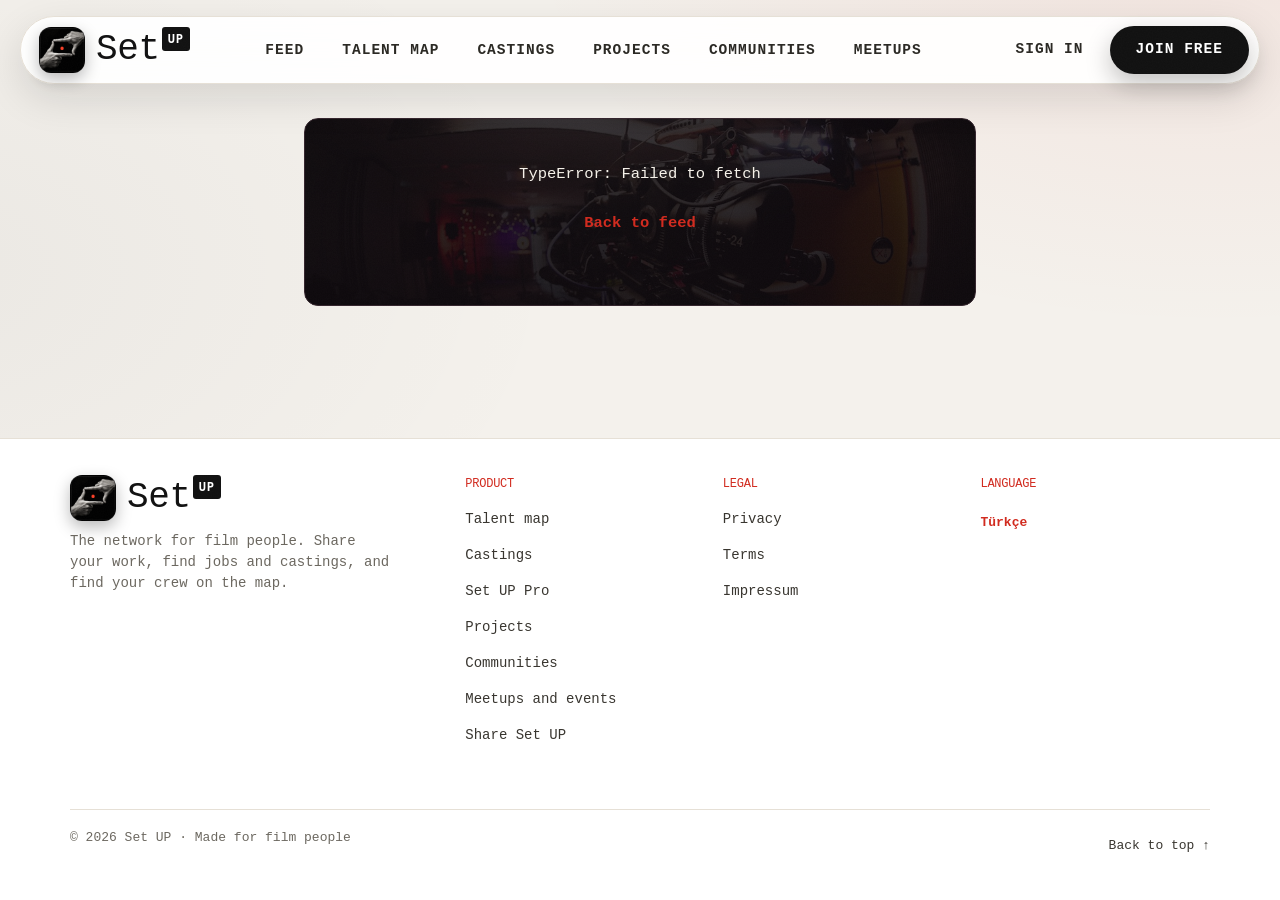
<file: docs/index.html>
<!doctype html>
<html lang="en">
<head>
<meta charset="utf-8">
<meta name="viewport" content="width=device-width, initial-scale=1, viewport-fit=cover">
<meta http-equiv="Content-Security-Policy" content="default-src 'self'; connect-src 'self' https://wyuyzqlbmjcxmagrdbru.supabase.co; img-src 'self' data: https://wyuyzqlbmjcxmagrdbru.supabase.co https://tile.openstreetmap.org; style-src 'self' https://fonts.googleapis.com; style-src-attr 'unsafe-inline'; font-src https://fonts.gstatic.com; frame-src https://www.youtube-nocookie.com https://player.vimeo.com; script-src 'self'; base-uri 'none'; form-action 'self'">
<meta name="description" content="Set UP is the network for film people: share your work, find jobs and castings, join communities and find your crew on the talent map.">
<meta property="og:type" content="website">
<meta property="og:site_name" content="Set UP">
<meta property="og:title" content="Set UP · Film people. One place.">
<meta property="og:description" content="Share your work, find jobs and castings, join film communities and find your crew on the map.">
<meta property="og:url" content="https://eliasmechul.github.io/SetUp/">
<meta property="og:image" content="https://eliasmechul.github.io/SetUp/img/share.jpg">
<meta property="og:image:width" content="1200">
<meta property="og:image:height" content="630">
<meta name="twitter:card" content="summary_large_image">
<meta name="twitter:image" content="https://eliasmechul.github.io/SetUp/img/share.jpg">
<script type="application/ld+json">{"@context":"https://schema.org","@graph":[{"@type":"Organization","name":"Set UP","url":"https://eliasmechul.github.io/SetUp/","logo":"https://eliasmechul.github.io/SetUp/icon-v2-512.png","description":"The network for film people."},{"@type":"WebSite","name":"Set UP","url":"https://eliasmechul.github.io/SetUp/","inLanguage":["en","tr"]}]}</script>
<link rel="canonical" href="https://eliasmechul.github.io/SetUp/">
<title>Set UP · Film people. One place.</title>
<link rel="icon" href="icon-v2-192.png">
<link rel="stylesheet" href="https://fonts.googleapis.com/css2?family=Instrument+Serif:ital@0;1&family=Bricolage+Grotesque:opsz,wght@12..96,400..800&family=Courier+Prime:ital,wght@0,400;0,700;1,400&family=Archivo:wght@700;800;900&family=IBM+Plex+Mono:wght@400;500&family=Caveat:wght@500;700&display=swap">
<link rel="stylesheet" href="leaflet.css?v=20261122a">
<link rel="stylesheet" href="style.css?v=20261122a">
<link rel="manifest" href="manifest.webmanifest">
<meta name="theme-color" content="#0F0A0E">
<link rel="apple-touch-icon" href="icon-v2-192.png">
<script src="splash-boot.js"></script>
</head>
<body>
<div id="splash" aria-hidden="true"><div class="sp-inner"><div class="sp-mark"><span class="sp-plate"></span><img class="sp-h sp-ha" src="logo-v2.png" alt=""><img class="sp-h sp-hb" src="logo-v2.png" alt=""><img class="sp-h sp-dot" src="logo-v2.png" alt=""></div><div class="sp-name"><span class="sp-set">Set</span><span class="sp-up">UP</span></div><div class="sp-tag">THE NETWORK FOR FILM PEOPLE</div></div></div>
<div id="app"><noscript><main style="font-family:Courier Prime,monospace;max-width:640px;margin:15vh auto;padding:0 24px;line-height:1.6"><h1>Set UP</h1><p>The network for film people: share your work, find castings and jobs, join communities, host meetups and find your crew on the talent map.</p><p>Please turn on JavaScript to use Set UP.</p></main></noscript></div>
<div id="modal" hidden></div>
<div id="toast" role="status" aria-live="polite" hidden></div>
<script src="config.js?v=20261122a"></script>
<script src="supabase.js?v=20261122a"></script>
<script src="leaflet.js?v=20261122a"></script>
<script src="cities.js?v=20261122a"></script>
<script src="i18n.js?v=20261122a"></script>
<script src="api.js?v=20261122a"></script>
<script src="qr.js?v=20261122a"></script>
<script src="app.js?v=20261122a"></script>
<script src="pwa.js"></script>
</body>
</html>
</file>
<file: docs/leaflet.css>
/* required styles */

.leaflet-pane,
.leaflet-tile,
.leaflet-marker-icon,
.leaflet-marker-shadow,
.leaflet-tile-container,
.leaflet-pane > svg,
.leaflet-pane > canvas,
.leaflet-zoom-box,
.leaflet-image-layer,
.leaflet-layer {
	position: absolute;
	left: 0;
	top: 0;
	}
.leaflet-container {
	overflow: hidden;
	}
.leaflet-tile,
.leaflet-marker-icon,
.leaflet-marker-shadow {
	-webkit-user-select: none;
	   -moz-user-select: none;
	        user-select: none;
	  -webkit-user-drag: none;
	}
/* Prevents IE11 from highlighting tiles in blue */
.leaflet-tile::selection {
	background: transparent;
}
/* Safari renders non-retina tile on retina better with this, but Chrome is worse */
.leaflet-safari .leaflet-tile {
	image-rendering: -webkit-optimize-contrast;
	}
/* hack that prevents hw layers "stretching" when loading new tiles */
.leaflet-safari .leaflet-tile-container {
	width: 1600px;
	height: 1600px;
	-webkit-transform-origin: 0 0;
	}
.leaflet-marker-icon,
.leaflet-marker-shadow {
	display: block;
	}
/* .leaflet-container svg: reset svg max-width decleration shipped in Joomla! (joomla.org) 3.x */
/* .leaflet-container img: map is broken in FF if you have max-width: 100% on tiles */
.leaflet-container .leaflet-overlay-pane svg {
	max-width: none !important;
	max-height: none !important;
	}
.leaflet-container .leaflet-marker-pane img,
.leaflet-container .leaflet-shadow-pane img,
.leaflet-container .leaflet-tile-pane img,
.leaflet-container img.leaflet-image-layer,
.leaflet-container .leaflet-tile {
	max-width: none !important;
	max-height: none !important;
	width: auto;
	padding: 0;
	}

.leaflet-container img.leaflet-tile {
	/* See: https://bugs.chromium.org/p/chromium/issues/detail?id=600120 */
	mix-blend-mode: plus-lighter;
}

.leaflet-container.leaflet-touch-zoom {
	-ms-touch-action: pan-x pan-y;
	touch-action: pan-x pan-y;
	}
.leaflet-container.leaflet-touch-drag {
	-ms-touch-action: pinch-zoom;
	/* Fallback for FF which doesn't support pinch-zoom */
	touch-action: none;
	touch-action: pinch-zoom;
}
.leaflet-container.leaflet-touch-drag.leaflet-touch-zoom {
	-ms-touch-action: none;
	touch-action: none;
}
.leaflet-container {
	-webkit-tap-highlight-color: transparent;
}
.leaflet-container a {
	-webkit-tap-highlight-color: rgba(51, 181, 229, 0.4);
}
.leaflet-tile {
	filter: inherit;
	visibility: hidden;
	}
.leaflet-tile-loaded {
	visibility: inherit;
	}
.leaflet-zoom-box {
	width: 0;
	height: 0;
	-moz-box-sizing: border-box;
	     box-sizing: border-box;
	z-index: 800;
	}
/* workaround for https://bugzilla.mozilla.org/show_bug.cgi?id=888319 */
.leaflet-overlay-pane svg {
	-moz-user-select: none;
	}

.leaflet-pane         { z-index: 400; }

.leaflet-tile-pane    { z-index: 200; }
.leaflet-overlay-pane { z-index: 400; }
.leaflet-shadow-pane  { z-index: 500; }
.leaflet-marker-pane  { z-index: 600; }
.leaflet-tooltip-pane   { z-index: 650; }
.leaflet-popup-pane   { z-index: 700; }

.leaflet-map-pane canvas { z-index: 100; }
.leaflet-map-pane svg    { z-index: 200; }

.leaflet-vml-shape {
	width: 1px;
	height: 1px;
	}
.lvml {
	behavior: url(#default#VML);
	display: inline-block;
	position: absolute;
	}


/* control positioning */

.leaflet-control {
	position: relative;
	z-index: 800;
	pointer-events: visiblePainted; /* IE 9-10 doesn't have auto */
	pointer-events: auto;
	}
.leaflet-top,
.leaflet-bottom {
	position: absolute;
	z-index: 1000;
	pointer-events: none;
	}
.leaflet-top {
	top: 0;
	}
.leaflet-right {
	right: 0;
	}
.leaflet-bottom {
	bottom: 0;
	}
.leaflet-left {
	left: 0;
	}
.leaflet-control {
	float: left;
	clear: both;
	}
.leaflet-right .leaflet-control {
	float: right;
	}
.leaflet-top .leaflet-control {
	margin-top: 10px;
	}
.leaflet-bottom .leaflet-control {
	margin-bottom: 10px;
	}
.leaflet-left .leaflet-control {
	margin-left: 10px;
	}
.leaflet-right .leaflet-control {
	margin-right: 10px;
	}


/* zoom and fade animations */

.leaflet-fade-anim .leaflet-popup {
	opacity: 0;
	-webkit-transition: opacity 0.2s linear;
	   -moz-transition: opacity 0.2s linear;
	        transition: opacity 0.2s linear;
	}
.leaflet-fade-anim .leaflet-map-pane .leaflet-popup {
	opacity: 1;
	}
.leaflet-zoom-animated {
	-webkit-transform-origin: 0 0;
	    -ms-transform-origin: 0 0;
	        transform-origin: 0 0;
	}
svg.leaflet-zoom-animated {
	will-change: transform;
}

.leaflet-zoom-anim .leaflet-zoom-animated {
	-webkit-transition: -webkit-transform 0.25s cubic-bezier(0,0,0.25,1);
	   -moz-transition:    -moz-transform 0.25s cubic-bezier(0,0,0.25,1);
	        transition:         transform 0.25s cubic-bezier(0,0,0.25,1);
	}
.leaflet-zoom-anim .leaflet-tile,
.leaflet-pan-anim .leaflet-tile {
	-webkit-transition: none;
	   -moz-transition: none;
	        transition: none;
	}

.leaflet-zoom-anim .leaflet-zoom-hide {
	visibility: hidden;
	}


/* cursors */

.leaflet-interactive {
	cursor: pointer;
	}
.leaflet-grab {
	cursor: -webkit-grab;
	cursor:    -moz-grab;
	cursor:         grab;
	}
.leaflet-crosshair,
.leaflet-crosshair .leaflet-interactive {
	cursor: crosshair;
	}
.leaflet-popup-pane,
.leaflet-control {
	cursor: auto;
	}
.leaflet-dragging .leaflet-grab,
.leaflet-dragging .leaflet-grab .leaflet-interactive,
.leaflet-dragging .leaflet-marker-draggable {
	cursor: move;
	cursor: -webkit-grabbing;
	cursor:    -moz-grabbing;
	cursor:         grabbing;
	}

/* marker & overlays interactivity */
.leaflet-marker-icon,
.leaflet-marker-shadow,
.leaflet-image-layer,
.leaflet-pane > svg path,
.leaflet-tile-container {
	pointer-events: none;
	}

.leaflet-marker-icon.leaflet-interactive,
.leaflet-image-layer.leaflet-interactive,
.leaflet-pane > svg path.leaflet-interactive,
svg.leaflet-image-layer.leaflet-interactive path {
	pointer-events: visiblePainted; /* IE 9-10 doesn't have auto */
	pointer-events: auto;
	}

/* visual tweaks */

.leaflet-container {
	background: #ddd;
	outline-offset: 1px;
	}
.leaflet-container a {
	color: #0078A8;
	}
.leaflet-zoom-box {
	border: 2px dotted #38f;
	background: rgba(255,255,255,0.5);
	}


/* general typography */
.leaflet-container {
	font-family: "Helvetica Neue", Arial, Helvetica, sans-serif;
	font-size: 12px;
	font-size: 0.75rem;
	line-height: 1.5;
	}


/* general toolbar styles */

.leaflet-bar {
	box-shadow: 0 1px 5px rgba(0,0,0,0.65);
	border-radius: 4px;
	}
.leaflet-bar a {
	background-color: #fff;
	border-bottom: 1px solid #ccc;
	width: 26px;
	height: 26px;
	line-height: 26px;
	display: block;
	text-align: center;
	text-decoration: none;
	color: black;
	}
.leaflet-bar a,
.leaflet-control-layers-toggle {
	background-position: 50% 50%;
	background-repeat: no-repeat;
	display: block;
	}
.leaflet-bar a:hover,
.leaflet-bar a:focus {
	background-color: #f4f4f4;
	}
.leaflet-bar a:first-child {
	border-top-left-radius: 4px;
	border-top-right-radius: 4px;
	}
.leaflet-bar a:last-child {
	border-bottom-left-radius: 4px;
	border-bottom-right-radius: 4px;
	border-bottom: none;
	}
.leaflet-bar a.leaflet-disabled {
	cursor: default;
	background-color: #f4f4f4;
	color: #bbb;
	}

.leaflet-touch .leaflet-bar a {
	width: 30px;
	height: 30px;
	line-height: 30px;
	}
.leaflet-touch .leaflet-bar a:first-child {
	border-top-left-radius: 2px;
	border-top-right-radius: 2px;
	}
.leaflet-touch .leaflet-bar a:last-child {
	border-bottom-left-radius: 2px;
	border-bottom-right-radius: 2px;
	}

/* zoom control */

.leaflet-control-zoom-in,
.leaflet-control-zoom-out {
	font: bold 18px 'Lucida Console', Monaco, monospace;
	text-indent: 1px;
	}

.leaflet-touch .leaflet-control-zoom-in, .leaflet-touch .leaflet-control-zoom-out  {
	font-size: 22px;
	}


/* layers control */

.leaflet-control-layers {
	box-shadow: 0 1px 5px rgba(0,0,0,0.4);
	background: #fff;
	border-radius: 5px;
	}
.leaflet-control-layers-toggle {
	background-image: url(images/layers.png);
	width: 36px;
	height: 36px;
	}
.leaflet-retina .leaflet-control-layers-toggle {
	background-image: url(images/layers-2x.png);
	background-size: 26px 26px;
	}
.leaflet-touch .leaflet-control-layers-toggle {
	width: 44px;
	height: 44px;
	}
.leaflet-control-layers .leaflet-control-layers-list,
.leaflet-control-layers-expanded .leaflet-control-layers-toggle {
	display: none;
	}
.leaflet-control-layers-expanded .leaflet-control-layers-list {
	display: block;
	position: relative;
	}
.leaflet-control-layers-expanded {
	padding: 6px 10px 6px 6px;
	color: #333;
	background: #fff;
	}
.leaflet-control-layers-scrollbar {
	overflow-y: scroll;
	overflow-x: hidden;
	padding-right: 5px;
	}
.leaflet-control-layers-selector {
	margin-top: 2px;
	position: relative;
	top: 1px;
	}
.leaflet-control-layers label {
	display: block;
	font-size: 13px;
	font-size: 1.08333em;
	}
.leaflet-control-layers-separator {
	height: 0;
	border-top: 1px solid #ddd;
	margin: 5px -10px 5px -6px;
	}

/* Default icon URLs */
.leaflet-default-icon-path { /* used only in path-guessing heuristic, see L.Icon.Default */
	background-image: url(images/marker-icon.png);
	}


/* attribution and scale controls */

.leaflet-container .leaflet-control-attribution {
	background: #fff;
	background: rgba(255, 255, 255, 0.8);
	margin: 0;
	}
.leaflet-control-attribution,
.leaflet-control-scale-line {
	padding: 0 5px;
	color: #333;
	line-height: 1.4;
	}
.leaflet-control-attribution a {
	text-decoration: none;
	}
.leaflet-control-attribution a:hover,
.leaflet-control-attribution a:focus {
	text-decoration: underline;
	}
.leaflet-attribution-flag {
	display: inline !important;
	vertical-align: baseline !important;
	width: 1em;
	height: 0.6669em;
	}
.leaflet-left .leaflet-control-scale {
	margin-left: 5px;
	}
.leaflet-bottom .leaflet-control-scale {
	margin-bottom: 5px;
	}
.leaflet-control-scale-line {
	border: 2px solid #777;
	border-top: none;
	line-height: 1.1;
	padding: 2px 5px 1px;
	white-space: nowrap;
	-moz-box-sizing: border-box;
	     box-sizing: border-box;
	background: rgba(255, 255, 255, 0.8);
	text-shadow: 1px 1px #fff;
	}
.leaflet-control-scale-line:not(:first-child) {
	border-top: 2px solid #777;
	border-bottom: none;
	margin-top: -2px;
	}
.leaflet-control-scale-line:not(:first-child):not(:last-child) {
	border-bottom: 2px solid #777;
	}

.leaflet-touch .leaflet-control-attribution,
.leaflet-touch .leaflet-control-layers,
.leaflet-touch .leaflet-bar {
	box-shadow: none;
	}
.leaflet-touch .leaflet-control-layers,
.leaflet-touch .leaflet-bar {
	border: 2px solid rgba(0,0,0,0.2);
	background-clip: padding-box;
	}


/* popup */

.leaflet-popup {
	position: absolute;
	text-align: center;
	margin-bottom: 20px;
	}
.leaflet-popup-content-wrapper {
	padding: 1px;
	text-align: left;
	border-radius: 12px;
	}
.leaflet-popup-content {
	margin: 13px 24px 13px 20px;
	line-height: 1.3;
	font-size: 13px;
	font-size: 1.08333em;
	min-height: 1px;
	}
.leaflet-popup-content p {
	margin: 17px 0;
	margin: 1.3em 0;
	}
.leaflet-popup-tip-container {
	width: 40px;
	height: 20px;
	position: absolute;
	left: 50%;
	margin-top: -1px;
	margin-left: -20px;
	overflow: hidden;
	pointer-events: none;
	}
.leaflet-popup-tip {
	width: 17px;
	height: 17px;
	padding: 1px;

	margin: -10px auto 0;
	pointer-events: auto;

	-webkit-transform: rotate(45deg);
	   -moz-transform: rotate(45deg);
	    -ms-transform: rotate(45deg);
	        transform: rotate(45deg);
	}
.leaflet-popup-content-wrapper,
.leaflet-popup-tip {
	background: white;
	color: #333;
	box-shadow: 0 3px 14px rgba(0,0,0,0.4);
	}
.leaflet-container a.leaflet-popup-close-button {
	position: absolute;
	top: 0;
	right: 0;
	border: none;
	text-align: center;
	width: 24px;
	height: 24px;
	font: 16px/24px Tahoma, Verdana, sans-serif;
	color: #757575;
	text-decoration: none;
	background: transparent;
	}
.leaflet-container a.leaflet-popup-close-button:hover,
.leaflet-container a.leaflet-popup-close-button:focus {
	color: #585858;
	}
.leaflet-popup-scrolled {
	overflow: auto;
	}

.leaflet-oldie .leaflet-popup-content-wrapper {
	-ms-zoom: 1;
	}
.leaflet-oldie .leaflet-popup-tip {
	width: 24px;
	margin: 0 auto;

	-ms-filter: "progid:DXImageTransform.Microsoft.Matrix(M11=0.70710678, M12=0.70710678, M21=-0.70710678, M22=0.70710678)";
	filter: progid:DXImageTransform.Microsoft.Matrix(M11=0.70710678, M12=0.70710678, M21=-0.70710678, M22=0.70710678);
	}

.leaflet-oldie .leaflet-control-zoom,
.leaflet-oldie .leaflet-control-layers,
.leaflet-oldie .leaflet-popup-content-wrapper,
.leaflet-oldie .leaflet-popup-tip {
	border: 1px solid #999;
	}


/* div icon */

.leaflet-div-icon {
	background: #fff;
	border: 1px solid #666;
	}


/* Tooltip */
/* Base styles for the element that has a tooltip */
.leaflet-tooltip {
	position: absolute;
	padding: 6px;
	background-color: #fff;
	border: 1px solid #fff;
	border-radius: 3px;
	color: #222;
	white-space: nowrap;
	-webkit-user-select: none;
	-moz-user-select: none;
	-ms-user-select: none;
	user-select: none;
	pointer-events: none;
	box-shadow: 0 1px 3px rgba(0,0,0,0.4);
	}
.leaflet-tooltip.leaflet-interactive {
	cursor: pointer;
	pointer-events: auto;
	}
.leaflet-tooltip-top:before,
.leaflet-tooltip-bottom:before,
.leaflet-tooltip-left:before,
.leaflet-tooltip-right:before {
	position: absolute;
	pointer-events: none;
	border: 6px solid transparent;
	background: transparent;
	content: "";
	}

/* Directions */

.leaflet-tooltip-bottom {
	margin-top: 6px;
}
.leaflet-tooltip-top {
	margin-top: -6px;
}
.leaflet-tooltip-bottom:before,
.leaflet-tooltip-top:before {
	left: 50%;
	margin-left: -6px;
	}
.leaflet-tooltip-top:before {
	bottom: 0;
	margin-bottom: -12px;
	border-top-color: #fff;
	}
.leaflet-tooltip-bottom:before {
	top: 0;
	margin-top: -12px;
	margin-left: -6px;
	border-bottom-color: #fff;
	}
.leaflet-tooltip-left {
	margin-left: -6px;
}
.leaflet-tooltip-right {
	margin-left: 6px;
}
.leaflet-tooltip-left:before,
.leaflet-tooltip-right:before {
	top: 50%;
	margin-top: -6px;
	}
.leaflet-tooltip-left:before {
	right: 0;
	margin-right: -12px;
	border-left-color: #fff;
	}
.leaflet-tooltip-right:before {
	left: 0;
	margin-left: -12px;
	border-right-color: #fff;
	}

/* Printing */

@media print {
	/* Prevent printers from removing background-images of controls. */
	.leaflet-control {
		-webkit-print-color-adjust: exact;
		print-color-adjust: exact;
		}
	}
</file>
<file: docs/style.css>
/* Set UP — "Cinematic Night" */
:root{
  --bg:#0F0A0E; --card:#1A1217; --line:#34252D; --text:#F6F2EA; --muted:#B7A7AF; --soft:#DCCFD5; --field:#251B21;
  --blue:#F0A94F; --blue-d:#F5BB6B; --blue-l:rgba(240,169,79,.14); --green:#7BE0A4; --green-bg:rgba(123,224,164,.12);
  --amber:#F0A94F; --red:#E5452B; --danger:#FF8A75; --ink:#0F0A0E; --nav:#09060A;
  --serif:'Instrument Serif',Georgia,serif; --mono:'Courier Prime','Courier New',monospace;
}
*{box-sizing:border-box}
html{-webkit-text-size-adjust:100%}
body{margin:0;background:var(--bg);color:var(--text);font:16px/1.5 'Bricolage Grotesque',system-ui,sans-serif}
body::after{content:'';position:fixed;inset:0;pointer-events:none;z-index:3000;opacity:.07;
  background-image:url("data:image/svg+xml;utf8,<svg xmlns='http://www.w3.org/2000/svg' width='160' height='160'><filter id='n'><feTurbulence type='fractalNoise' baseFrequency='.8' numOctaves='2' stitchTiles='stitch'/><feColorMatrix values='0 0 0 0 1 0 0 0 0 1 0 0 0 0 1 0 0 0 .6 0'/></filter><rect width='100%25' height='100%25' filter='url(%23n)'/></svg>")}
a{color:inherit;text-decoration:none}
button,input,select,textarea{font:inherit;color:inherit}
button{cursor:pointer}
h1,h2,h3{margin:0;font-weight:400}
:focus-visible{outline:2px solid #8DB8FF;outline-offset:2px}
[hidden]{display:none!important}
.muted{color:var(--muted)}
.center{text-align:center}
.blue{color:var(--amber)}
.sr{position:absolute;width:1px;height:1px;overflow:hidden;clip:rect(0 0 0 0)}

/* ---------- shell ---------- */
.shell{min-height:100vh;display:flex;flex-direction:column}
.navbar{position:sticky;top:0;z-index:1100;background:rgba(15,10,14,.95);backdrop-filter:blur(8px);border-bottom:1px solid var(--line)}
.navin{max-width:1280px;margin:0 auto;padding:6px 16px;padding-top:max(6px,env(safe-area-inset-top));display:flex;align-items:center;gap:12px}
.wordmark{display:flex;align-items:center;gap:9px;min-height:44px;flex-shrink:0}
.wordmark img{width:38px;height:38px;object-fit:cover;border-radius:8px}
.wordmark .set{font-family:var(--serif);font-size:30px;line-height:1}
.wordmark .up{font-family:var(--mono);font-size:11px;font-weight:500;letter-spacing:.18em;background:var(--amber);color:var(--ink);padding:3px 6px;border-radius:4px}
.gsearch{flex:1;max-width:320px;min-height:40px;border-radius:8px;background:var(--field);border:1px solid var(--line);display:flex;align-items:center;gap:8px;padding:0 12px;color:var(--muted)}
.gsearch input{border:0;background:none;min-height:38px;padding:0;font-size:15px;color:var(--text)}
.gsearch input:focus{outline:none;box-shadow:none}
.gsearch:focus-within{border-color:var(--amber)}
.topnav{display:flex;margin-left:auto}
.ni{position:relative;width:70px;min-height:52px;display:none;flex-direction:column;align-items:center;justify-content:center;gap:2px;color:var(--muted);font-size:12px;font-weight:500;border-bottom:3px solid transparent}
.ni.mob{display:flex;width:48px}
.ni.mob span:not(.badge){display:none}
.ni:hover{color:var(--text)}
.ni.on{color:var(--amber);font-weight:700;border-bottom-color:var(--amber)}
.ni .badge{position:absolute;top:4px;right:8px}
.authbtns{display:none;gap:8px;margin-left:8px}
.main{flex:1;width:100%;max-width:720px;margin:0 auto;padding:20px 16px 110px}
.main.wide{max-width:1280px}
.iconbtn{position:relative;width:44px;height:44px;display:inline-flex;align-items:center;justify-content:center;background:none;border:0;border-radius:50%;color:var(--text)}
.iconbtn:hover{background:var(--card)}
.badge{min-width:18px;height:18px;border-radius:9px;background:var(--red);color:#fff;font-size:11px;font-weight:700;display:flex;align-items:center;justify-content:center;padding:0 5px}
.ico{width:24px;height:24px;fill:none;stroke:currentColor;stroke-width:1.8;stroke-linecap:round;stroke-linejoin:round;flex-shrink:0}
.tabbar{position:fixed;left:0;right:0;bottom:0;z-index:1100;background:var(--nav);display:flex;justify-content:space-around;align-items:center;padding:8px 8px calc(8px + env(safe-area-inset-bottom));border-top:1px solid var(--line)}
.tab{width:64px;min-height:48px;display:flex;flex-direction:column;align-items:center;justify-content:center;gap:2px;color:var(--muted);font-size:10px;font-weight:600}
.tab.on{color:var(--amber)}
.plus{width:50px;height:50px;border-radius:50%;background:var(--amber);border:0;color:var(--ink);display:flex;align-items:center;justify-content:center}
@media(min-width:900px){
  .tabbar{display:none}
  .ni,.ni.mob{display:flex;width:72px}
  .ni.mob span:not(.badge){display:inline}
  .authbtns{display:flex}
  .main{padding:28px 24px 48px}
}
@media(min-width:900px) and (max-width:1100px){.ni,.ni.mob{width:60px}.gsearch{max-width:200px}}

/* ---------- controls ---------- */
.btn{min-height:44px;padding:0 20px;border-radius:8px;border:1px solid var(--amber);background:var(--amber);color:var(--ink);font-weight:700;font-size:15px;display:inline-flex;align-items:center;justify-content:center;gap:8px;white-space:nowrap}
.btn:hover{background:var(--blue-d);border-color:var(--blue-d)}
.btn.ghost{background:transparent;border-color:var(--line3);color:var(--text);font-weight:600}
.btn.ghost:hover{background:var(--card)}
.btn.white{background:var(--text);color:var(--ink);border-color:var(--text)}
.btn.sm{min-height:40px;padding:0 16px;font-size:14px}
.btn.lg{min-height:54px;font-size:17px}
.btn.block{width:100%}
.btn.danger{background:none;border-color:#6A3A44;color:var(--danger);font-weight:600}
.btn[disabled]{opacity:.55;cursor:default}
.link{background:none;border:0;color:var(--amber);padding:0;min-height:44px;font-weight:600;display:inline-flex;align-items:center}
.field{display:flex;flex-direction:column;gap:6px;margin-bottom:14px}
.field label{font-size:13px;color:var(--muted)}
input,select,textarea{width:100%;min-height:50px;border-radius:8px;border:1px solid var(--line2);background:var(--bg);padding:0 14px;font-size:16px}
input:focus,select:focus,textarea:focus{border-color:var(--amber)}
textarea{padding:12px 14px;min-height:110px;resize:vertical}
select{appearance:none;background-image:linear-gradient(45deg,transparent 50%,var(--muted) 50%),linear-gradient(135deg,var(--muted) 50%,transparent 50%);background-position:calc(100% - 20px) 21px,calc(100% - 15px) 21px;background-size:5px 5px;background-repeat:no-repeat;padding-right:34px}
select option{background:var(--card)}
.row{display:flex;gap:10px}
.row>*{flex:1;min-width:0}
.chk{display:flex;align-items:center;gap:10px;min-height:50px;font-weight:600}
.chk input{width:20px;height:20px;min-height:0;accent-color:var(--amber)}
.err{color:var(--danger);font-size:14px;margin:0 0 12px}

/* ---------- cards & type ---------- */
.card{background:var(--card);border:1px solid var(--line);border-radius:14px;padding:18px;margin-bottom:12px}
.page-title,.ptitle{font-family:var(--serif);font-size:46px;line-height:1.02;margin:4px 0 22px}
.page-title::after,.ptitle::after{content:'';display:block;width:84px;height:2px;background:var(--amber);margin-top:14px}
.sec{font-family:var(--serif);font-size:30px;margin-bottom:10px}
.sec2{font-family:var(--mono);font-size:12px;letter-spacing:.16em;text-transform:uppercase;color:var(--amber);font-weight:500;margin:24px 0 12px}
.section-title{font-family:var(--mono);font-size:12px;font-weight:500;letter-spacing:.16em;text-transform:uppercase;color:var(--amber);margin:24px 0 12px}
.rail-title{font-family:var(--serif);font-size:26px;margin-bottom:14px}
.chips{display:flex;gap:8px;overflow-x:auto;padding-bottom:10px;margin-bottom:4px;scrollbar-width:none}
.chip{flex-shrink:0;min-height:40px;padding:0 18px;border-radius:999px;background:none;border:1px solid var(--line3);color:var(--soft);font-size:14px;display:inline-flex;align-items:center}
.chip.on{background:var(--amber);border-color:var(--amber);color:var(--ink);font-weight:700}
.seg{display:flex;gap:26px;border-bottom:1px solid var(--line);margin-bottom:16px}
.seg button{min-height:44px;background:none;border:0;border-bottom:3px solid transparent;color:var(--muted);font-weight:500;font-size:15px;padding:0}
.seg button.on{color:var(--text);font-weight:700;border-bottom-color:var(--amber)}
.tabs{display:flex;border-bottom:1px solid var(--line);margin:18px 0}
.empty{text-align:center;color:var(--muted);padding:40px 16px}
.pill{display:inline-block;font-size:12px;padding:3px 10px;border-radius:999px;border:1px solid var(--line3);color:var(--soft)}
.pill.ok{border-color:#2f6b45;color:var(--green)}
.avail{display:inline-block;font-size:12px;font-weight:600;color:var(--green);background:var(--green-bg);padding:2px 10px;border-radius:999px;margin-top:4px}
.avail-big .avail{font-size:14px;padding:5px 14px;margin-top:10px}
.kicker{font-family:var(--mono);font-size:11px;font-weight:500;letter-spacing:.14em;color:var(--amber);text-transform:uppercase}

/* avatars */
.av{width:44px;height:44px;border-radius:50%;flex-shrink:0;display:flex;align-items:center;justify-content:center;font-weight:600;font-size:15px;color:#fff;object-fit:cover}
.av.xs{width:24px;height:24px;font-size:10px}
.av.md{width:56px;height:56px;font-size:18px}
.av.lg{width:68px;height:68px;font-size:22px}
.av.xl{width:136px;height:136px;font-size:48px;font-family:var(--serif);font-weight:400;border:4px solid var(--bg)}
.c0{background:#6A3F2C}.c1{background:#3A5A6B}.c2{background:#4D5A46}.c3{background:#66425A}.c4{background:#3F4A6E}.c5{background:#7A5A2C}

/* ---------- posts ---------- */
.post-head{display:flex;align-items:center;gap:12px;margin-bottom:12px}
.post-head .who{flex:1;min-width:0}
.name{font-weight:700;font-size:15px}
.sub{font-size:13px;color:var(--muted);overflow:hidden;text-overflow:ellipsis}
.post-body{white-space:pre-wrap;overflow-wrap:anywhere;margin:0 0 12px;font-size:17px;line-height:1.55}
.post-img{width:100%;max-height:480px;object-fit:cover;border-radius:10px;display:block;margin-bottom:8px;background:var(--field)}
.actions{display:flex;align-items:center;gap:4px;color:var(--soft)}
.act{min-height:44px;padding:0 12px 0 8px;display:inline-flex;align-items:center;gap:6px;background:none;border:0;color:var(--soft);font-size:14px;border-radius:8px}
.act:hover{background:var(--field)}
.act.liked{color:var(--amber)}
.act.liked .ico{fill:var(--amber)}
.comments{border-top:1px solid var(--line);margin-top:6px;padding-top:12px}
.comment{display:flex;gap:10px;margin-bottom:10px}
.comment .av{width:32px;height:32px;font-size:12px}
.bubble{background:var(--bg);border-radius:10px;padding:8px 12px;font-size:14px;overflow-wrap:anywhere}
.cform{display:flex;gap:8px}
.cform input{min-height:44px}

/* casting card */
.cast{display:block;border:1px solid var(--line);border-left:4px solid var(--amber);border-radius:12px;background:var(--card);margin-bottom:12px}
.cast:hover{border-color:var(--amber)}
.cast .in{padding:16px 18px;display:flex;flex-direction:column;gap:6px}
.meta{display:flex;flex-wrap:wrap;gap:4px 14px;font-size:13px;color:var(--muted)}
.cast h3{font-family:var(--serif);font-size:28px;line-height:1.1}

/* meetups / communities */
.event{display:flex;gap:14px;align-items:center}
.date{width:58px;flex-shrink:0;text-align:center;border:1px solid var(--line2);border-radius:8px;padding:6px 0}
.date b{display:block;font-family:var(--serif);font-weight:400;font-size:28px;line-height:1.05}
.date span{font-family:var(--mono);font-size:11px;color:var(--amber);text-transform:uppercase;letter-spacing:.1em}
.event .info{flex:1;min-width:0}
.event h3{font-size:17px;font-weight:700;font-family:inherit}
.mini{display:flex;gap:12px;align-items:center;margin-bottom:14px}
.mini .date{width:50px;padding:5px 0}
.mini .date b{font-size:24px}
.mini .who{flex:1;min-width:0}

/* people */
.person{display:flex;align-items:center;gap:12px}
.person .who{flex:1;min-width:0}
.rp{margin-bottom:14px}
.skills{display:flex;flex-wrap:wrap;gap:8px}
.skills .pill{font-size:14px;padding:6px 14px}
.fico{width:44px;height:44px;border-radius:10px;background:var(--blue-l);color:var(--amber);display:flex;align-items:center;justify-content:center;flex-shrink:0}
.fico.sm{width:40px;height:40px}

/* ---------- feed layout ---------- */
.feedgrid{display:block}
.lcol,.rail{display:none}
.startpost .sp-top{display:flex;gap:12px;align-items:center;margin-bottom:8px}
.sp-input{flex:1;min-height:48px;border:1px solid var(--line2);border-radius:999px;background:var(--bg);text-align:left;padding:0 18px;color:var(--muted)}
.sp-input:hover{border-color:var(--amber)}
.sp-btns{display:flex;flex-wrap:wrap;justify-content:space-around;gap:4px}
.sp-btns button{min-height:44px;padding:0 10px;border:0;background:none;display:inline-flex;align-items:center;gap:8px;color:var(--soft);font-weight:500;font-size:14px;border-radius:8px}
.sp-btns button:hover{background:var(--field);color:var(--amber)}
.pcard{padding:0;overflow:hidden;text-align:center}
.pbanner{height:60px;background:radial-gradient(70% 140% at 80% 0%,rgba(255,200,120,.8),transparent 70%),linear-gradient(180deg,#3a2517,var(--card))}
.pc-b{padding:0 16px 16px;margin-top:-34px;display:flex;flex-direction:column;align-items:center;gap:2px}
.pc-b .av{border:3px solid var(--card)}
.shortcuts{display:flex;flex-direction:column;padding:8px 10px}
.shortcuts a{min-height:44px;display:flex;align-items:center;gap:12px;padding:0 8px;font-weight:500;border-radius:8px;color:var(--soft)}
.shortcuts a:hover{background:var(--field);color:var(--amber)}
@media(min-width:1000px){
  .feedgrid{display:grid;grid-template-columns:260px minmax(0,1fr) 320px;gap:24px;align-items:start}
  .lcol,.rail{display:block}
  .lcol{position:sticky;top:76px}
}

/* ---------- map ---------- */
.maphead{display:flex;flex-wrap:wrap;align-items:flex-end;justify-content:space-between;gap:12px;margin-bottom:12px}
.mapfilters{display:flex;flex-wrap:wrap;gap:10px;align-items:flex-start;margin-bottom:14px}
.mapfilters .field{margin:0;flex:1 1 180px}
.mapgrid{display:flex;flex-direction:column-reverse;gap:14px}
.mapwrap{position:relative;border:1px solid var(--line);border-radius:14px;overflow:hidden;min-height:420px;background:var(--card)}
#map{position:absolute;inset:0;background:var(--card)}
.leaflet-tile-pane{filter:invert(1) hue-rotate(180deg) brightness(.82) contrast(.92) saturate(.45) sepia(.25)}
.maplist{display:flex;flex-direction:column;gap:10px}
.mp-item{margin:0}
.mp-act{display:flex;flex-direction:column;align-items:flex-end;gap:0}
.mapcard{position:absolute;left:12px;right:12px;bottom:12px;z-index:1000;background:var(--card);border:1px solid var(--amber);border-radius:14px;padding:14px 14px 4px;box-shadow:0 10px 30px rgba(0,0,0,.6);max-height:60%;overflow:auto}
.cclose{position:absolute;top:2px;right:2px}
.pinwrap{background:none;border:0}
.pin{width:44px;height:44px;border-radius:50%;background:var(--amber);color:var(--ink);border:3px solid var(--bg);display:flex;align-items:center;justify-content:center;font-weight:800;font-size:14px;box-shadow:0 0 0 2px var(--amber),0 4px 12px rgba(0,0,0,.6)}
.pin.multi{font-size:16px}
@media(min-width:900px){
  .mapgrid{display:grid;grid-template-columns:400px minmax(0,1fr);flex-direction:row;height:calc(100vh - 250px);min-height:560px}
  .maplist{overflow:auto;padding-right:4px}
  .mapwrap{min-height:0}
  .mapcard{left:auto;width:340px;right:12px;top:12px;bottom:auto}
}
.leaflet-container{font-family:'Bricolage Grotesque',system-ui,sans-serif}
.leaflet-pane{z-index:1}
.leaflet-top,.leaflet-bottom{z-index:900}
.leaflet-bar a{background:var(--card);color:var(--text);border-color:var(--line)}
.leaflet-control-attribution{background:rgba(15,10,14,.8)!important;color:var(--muted)!important}
.leaflet-control-attribution a{color:var(--soft)!important}

/* ---------- profile ---------- */
.pgrid{display:block}
.prail{margin-top:12px}
.p0{padding:0;overflow:hidden}
.banner{position:relative;height:170px;background:radial-gradient(60% 120% at 80% 0%,rgba(255,200,120,.85),transparent 70%),radial-gradient(50% 90% at 10% 110%,rgba(229,69,43,.45),transparent 70%),linear-gradient(180deg,#2e1f16,var(--card))}
.pbody{padding:0 20px 22px}
.pav{margin-top:-68px}
.phead{display:flex;flex-wrap:wrap;gap:14px;justify-content:space-between;margin-top:10px}
.pname{font-family:var(--serif);font-size:44px;line-height:1.05}
.pline{font-size:17px;color:var(--soft)}
.pbtns{display:flex;flex-wrap:wrap;gap:8px;align-items:flex-start}
.credit{display:flex;gap:14px;padding:12px 0;border-top:1px solid var(--line)}
.credit:first-of-type{border-top:0}
.card.credit{padding:14px;align-items:center}
@media(min-width:1000px){
  .pgrid{display:grid;grid-template-columns:minmax(0,1fr) 320px;gap:24px;align-items:start;max-width:1100px;margin:0 auto}
  .prail{margin-top:0}
  .banner{height:210px}
}

/* ---------- messages ---------- */
.thread{display:flex;flex-direction:column;gap:6px;margin-bottom:12px}
.msg{max-width:80%;padding:9px 14px;border-radius:14px;background:var(--card);border:1px solid var(--line);overflow-wrap:anywhere;white-space:pre-wrap}
.msg.mine{align-self:flex-end;background:var(--amber);color:var(--ink);border-color:var(--amber)}
.msgform{position:sticky;bottom:78px;display:flex;gap:8px;background:var(--bg);padding:8px 0}
@media(min-width:900px){.msgform{bottom:0}}
.dot{width:10px;height:10px;border-radius:50%;background:var(--red);flex-shrink:0}

/* ---------- landing ---------- */
.landing{max-width:1180px;margin:0 auto}
.lhero{position:relative;display:flex;flex-wrap:wrap;align-items:center;gap:40px;padding:44px 28px;border:1px solid var(--line);border-radius:18px;margin-bottom:0;
  background:radial-gradient(70% 90% at 85% 0%,rgba(255,200,120,.45),transparent 65%),radial-gradient(50% 70% at 0% 110%,rgba(229,69,43,.3),transparent 70%),var(--card)}
.lhero-t{flex:1 1 420px;min-width:0}
.rec{display:flex;align-items:center;gap:10px;margin:0 0 18px;font-family:var(--mono);font-size:12px;letter-spacing:.16em;color:var(--soft)}
.recdot{width:9px;height:9px;border-radius:50%;background:var(--red);display:inline-block}
.lhero-t h1{font-family:var(--serif);font-size:76px;line-height:.96;letter-spacing:-.01em}
.lhero-t h1 i,.lband h2 i,.lh i,.cta h2 i{color:var(--amber)}
.rule{width:96px;height:2px;background:var(--amber);margin:24px 0}
.lead2{margin:0 0 24px;color:var(--soft);font-size:18px;line-height:1.55;max-width:520px}
.joinform{max-width:460px;padding:22px;background:rgba(15,10,14,.7)}
.joinform h2{font-family:var(--serif);font-size:28px;margin-bottom:14px}
.lhero-m{flex:1 1 400px;min-width:0}
.miniMap{position:relative;aspect-ratio:1/.9;border-radius:16px;overflow:hidden;border:1px solid var(--line);
  background:
    linear-gradient(115deg,transparent 46%,var(--line2) 46%,var(--line2) 48%,transparent 48%),
    linear-gradient(20deg,transparent 60%,var(--line2) 60%,var(--line2) 62%,transparent 62%),
    linear-gradient(160deg,transparent 30%,#3a2a33 30%,#3a2a33 38%,transparent 38%),
    radial-gradient(40% 30% at 25% 30%,var(--field) 60%,transparent 62%),radial-gradient(40% 35% at 78% 72%,var(--field) 60%,transparent 62%),radial-gradient(30% 25% at 70% 20%,#222a1f 60%,transparent 62%),var(--bg)}
.mp{position:absolute;width:46px;height:46px;border-radius:50%;background:var(--amber);border:3px solid var(--bg);color:var(--ink);font-weight:800;display:flex;align-items:center;justify-content:center;box-shadow:0 0 0 2px var(--amber),0 4px 12px rgba(0,0,0,.6)}
.p1{left:18%;top:26%}.p2{left:58%;top:18%}.p3{left:44%;top:50%;width:54px;height:54px}.p4{left:72%;top:60%}.p5{left:22%;top:66%}
.mcard{position:absolute;left:6%;right:6%;bottom:6%;background:rgba(15,10,14,.9);border:1px solid var(--line2);border-radius:12px;padding:12px 14px;display:flex;gap:12px;align-items:center}
.strip{display:flex;flex-wrap:wrap;gap:8px 28px;justify-content:space-between;border-bottom:1px solid var(--line);padding:18px 4px;margin:0 0 8px;font-family:var(--mono);font-size:12px;letter-spacing:.14em;text-transform:uppercase;color:var(--muted)}
.lband{padding:56px 0 8px}
.lband h2,.lh{font-family:var(--serif);font-size:56px;line-height:1.02;margin-bottom:12px}
.lgrid{display:grid;grid-template-columns:repeat(auto-fit,minmax(230px,1fr));gap:14px;margin-top:28px}
.feat{margin:0}
.feat h3{font-family:var(--serif);font-size:32px;line-height:1.1;margin:12px 0 8px}
.lsec{padding:40px 0 8px}
.lrow{display:flex;flex-wrap:wrap;align-items:flex-end;justify-content:space-between;gap:10px;margin-bottom:14px}
.rolechips{display:flex;flex-wrap:wrap;gap:10px;margin-top:16px}
.cta{margin:48px 0 24px;border:1px solid var(--line);border-radius:18px;padding:72px 24px;text-align:center;background:radial-gradient(60% 120% at 50% 130%,rgba(240,169,79,.5),transparent 70%),var(--card)}
.cta h2{font-family:var(--serif);font-size:72px;line-height:1}
.cta p{color:var(--soft);margin:14px 0 26px;font-size:18px}
@media(max-width:600px){.lhero{padding:28px 18px}.lhero-t h1{font-size:54px}.lband h2,.lh{font-size:38px}.cta h2{font-size:50px}}

/* ---------- auth pages ---------- */
.hero{text-align:center;padding:24px 16px}
.hero img{width:92px;height:92px;object-fit:cover;border-radius:16px;margin-bottom:10px}
.hero .big{font-family:var(--serif);font-size:56px;line-height:1;display:inline-flex;align-items:flex-start;gap:6px}
.hero .big .up{font-family:var(--mono);font-size:13px;font-weight:500;letter-spacing:.18em;background:var(--amber);color:var(--ink);padding:4px 8px;border-radius:4px;margin-top:6px}
.hero p{color:var(--soft);margin:10px auto;max-width:380px}
.auth{max-width:420px;margin:0 auto;padding:16px 0}
.auth form{background:var(--card);border:1px solid var(--line);border-radius:14px;padding:20px;margin-bottom:12px}

/* ---------- modal / toast ---------- */
#modal{position:fixed;inset:0;z-index:2000;background:rgba(0,0,0,.75);display:flex;align-items:flex-end;justify-content:center}
.sheet{background:var(--bg);border:1px solid var(--line);width:100%;max-width:560px;max-height:92vh;overflow:auto;border-radius:20px 20px 0 0;padding:18px 18px 28px}
@media(min-width:900px){#modal{align-items:center}.sheet{border-radius:18px}}
.sheet-head{display:flex;align-items:center;justify-content:space-between;margin-bottom:14px}
.sheet-head h2{font-family:var(--serif);font-size:32px}
.types{display:flex;gap:8px;margin-bottom:16px}
.types button{flex:1;min-height:76px;border-radius:12px;border:1.5px solid var(--line);background:var(--card);color:var(--soft);display:flex;flex-direction:column;align-items:center;justify-content:center;gap:4px;font-size:12px}
.types button.on{border-color:var(--amber);color:var(--text);font-weight:600}
.preview{max-width:100%;max-height:200px;border-radius:10px;margin:0 0 12px;display:block}
#toast{position:fixed;left:50%;transform:translateX(-50%);bottom:100px;z-index:2100;background:#000;border:1px solid var(--amber);padding:12px 18px;border-radius:10px;font-size:14px;max-width:90vw}

/* ---------- warm landing (close-ups + handwriting) ---------- */
.handline{font-family:'Caveat',cursive;font-size:34px;line-height:1.1;color:var(--amber);margin:12px 0 0;transform:rotate(-2deg);transform-origin:left}
.cta .handline{margin:8px 0 26px;transform:none;font-size:32px}
.lhero-t h1{font-size:92px}
.lhero-m{position:relative;min-height:600px}
.photo-eye{position:absolute;right:0;top:0;width:300px;height:520px;border-radius:14px;overflow:hidden;border:1px solid var(--line2);background:radial-gradient(70% 55% at 50% 45%,#E8A878,#B66F45 55%,#3a2014 100%)}
.notebook{position:absolute;left:0;bottom:0;width:320px;height:360px;transform:rotate(-4deg);border-radius:6px;background-color:#F1EBDD;background-image:linear-gradient(rgba(90,40,60,.28) 1px,transparent 1px),linear-gradient(90deg,rgba(90,40,60,.28) 1px,transparent 1px);background-size:26px 26px;box-shadow:0 24px 50px rgba(0,0,0,.6);color:#2B2B2B;padding:34px 30px}
.notebook .rings{position:absolute;left:-14px;top:20px;bottom:20px;width:26px;display:flex;flex-direction:column;justify-content:space-between}
.notebook .rings i{height:12px;border-radius:6px;background:#222;display:block}
.hand{font-family:'Caveat',cursive;font-size:30px;line-height:1.1}
.hand.big{font-size:44px;font-weight:700;margin-bottom:22px}
.hand .red,.hand b.red{color:#B5342A}
.pillar{padding:0;overflow:hidden;margin:0}
.ptop{height:200px;position:relative;display:flex;align-items:center;justify-content:center}
.pt1{background:radial-gradient(60% 80% at 70% 30%,rgba(255,200,120,.9),transparent 70%),linear-gradient(180deg,#5a3520,var(--card))}
.pt2{background:radial-gradient(60% 80% at 30% 30%,rgba(255,200,120,.7),transparent 70%),linear-gradient(180deg,#3a2517,var(--card));justify-content:flex-start;align-items:flex-start;padding:24px}
.pt2 .hand{font-size:34px;color:var(--text)}
.pt2 .hand b{color:var(--amber);font-weight:500}
.pt3{background:radial-gradient(60% 80% at 50% 20%,rgba(255,200,120,.6),transparent 70%),linear-gradient(180deg,#2e1f16,var(--card))}
.faces{display:flex}
.faces .av{width:64px;height:64px;border:3px solid var(--card);margin-left:-14px;font-style:normal;font-weight:600}
.faces .av:first-child{margin-left:0}
.pbody2{padding:24px}
.mapband{display:flex;flex-wrap:wrap;gap:40px;align-items:center;padding:72px 0 8px}
.mb-t{flex:1 1 380px}
.mb-m{flex:1 1 460px;min-width:0}
.miniMap{aspect-ratio:16/10}
@media(max-width:600px){.lhero-m{min-height:560px}.lhero-t h1{font-size:56px}.photo-eye{width:240px;height:420px}.notebook{width:260px;height:300px;padding:26px 22px}.hand.big{font-size:34px}.handline{font-size:28px}}

/* viewfinder panel (replaces the eye) */
.photo-eye{background:radial-gradient(75% 55% at 70% 28%,rgba(255,205,125,.95),rgba(240,169,79,.5) 40%,transparent 72%),radial-gradient(60% 50% at 15% 95%,rgba(229,69,43,.55),transparent 70%),linear-gradient(180deg,#2a1d15,#0b0908)}
.vf-b{position:absolute;inset:16px;display:block}
.vf-rec{position:absolute;left:30px;top:28px;display:flex;align-items:center;gap:8px;font-family:var(--mono);font-size:12px;letter-spacing:.12em}
.vf-sc{position:absolute;right:30px;bottom:28px;font-family:var(--mono);font-size:12px;letter-spacing:.12em}
.vf-flare{position:absolute;right:46px;top:96px;width:84px;height:84px;border-radius:50%;background:radial-gradient(circle,#FFE2A6 0,rgba(255,226,166,.8) 28%,rgba(255,226,166,0) 70%);opacity:.9}
.vfb{background:linear-gradient(var(--amber),var(--amber)) top left/22px 2px no-repeat,linear-gradient(var(--amber),var(--amber)) top left/2px 22px no-repeat,linear-gradient(var(--amber),var(--amber)) top right/22px 2px no-repeat,linear-gradient(var(--amber),var(--amber)) top right/2px 22px no-repeat,linear-gradient(var(--amber),var(--amber)) bottom left/22px 2px no-repeat,linear-gradient(var(--amber),var(--amber)) bottom left/2px 22px no-repeat,linear-gradient(var(--amber),var(--amber)) bottom right/22px 2px no-repeat,linear-gradient(var(--amber),var(--amber)) bottom right/2px 22px no-repeat}

/* example content */
.pill.ex{border-color:var(--line3);color:var(--muted);font-family:var(--mono);font-size:10px;letter-spacing:.1em;text-transform:uppercase;padding:2px 8px;margin-left:6px}
.sample-note{border:1px dashed var(--line3);border-radius:10px;padding:10px 14px;color:var(--soft);font-size:14px;margin:0 0 14px;background:rgba(240,169,79,.06)}
.sample-note b{color:var(--amber)}

.pill.kind{border-color:var(--amber);color:var(--amber);margin-right:6px}
.kindchips{margin-bottom:10px}

/* tags, quotes, footer, legal */
a.tag{color:var(--amber);font-weight:600}
a.tag:hover{text-decoration:underline}
.quote{display:block;border:1px solid var(--line);border-left:3px solid var(--amber);border-radius:10px;padding:10px 14px;margin:0 0 12px;background:var(--bg)}
.quote .post-img.sm{max-height:180px;margin:8px 0 0}
.act.rep{margin-left:auto;font-size:13px}
.foot{display:flex;flex-wrap:wrap;gap:6px 22px;align-items:center;justify-content:center;padding:18px 16px 96px;border-top:1px solid var(--line);color:var(--muted);font-size:13px}
.foot a{min-height:44px;display:inline-flex;align-items:center}
.foot a:hover{color:var(--amber)}
.foot .link{min-height:44px;font-size:13px}
@media(min-width:900px){.foot{padding-bottom:28px}}
.legal{max-width:720px}
.legal h2{font-family:var(--serif);font-size:30px;margin:26px 0 8px}
.legal p{color:var(--soft);line-height:1.65;margin:0 0 12px}

/* ===== professional pass: calmer type, product-style landing, LinkedIn-style post bar ===== */
body::after{opacity:.035}
.page-title,.ptitle{font-family:inherit;font-size:28px;font-weight:700;letter-spacing:-.01em;margin:4px 0 18px}
.page-title::after,.ptitle::after{display:none}
.page-title+*{margin-top:0}
.sec,.rail-title,.legal h2,.sheet-head h2{font-family:inherit;font-weight:700;letter-spacing:-.005em}
.sec{font-size:19px}.rail-title{font-size:16px}.legal h2{font-size:19px}.sheet-head h2{font-size:22px}
.pname{font-family:inherit;font-size:28px;font-weight:700;letter-spacing:-.01em}
.cast h3{font-family:inherit;font-size:18px;font-weight:700}
.date b{font-family:inherit;font-weight:700;font-size:22px}
.mini .date b{font-size:19px}
.kicker,.section-title,.sec2{letter-spacing:.1em}
.eyebrow{margin:0 0 14px;font-family:var(--mono);font-size:12px;letter-spacing:.14em;text-transform:uppercase;color:var(--amber)}
.small{font-size:13px}

/* landing */
.lhero{padding:48px 36px;background:radial-gradient(60% 80% at 90% 0%,rgba(240,169,79,.22),transparent 65%),var(--card);gap:48px}
.lhero-t h1{font-size:64px;line-height:1.02}
.lead2{color:var(--soft);font-size:18px;line-height:1.55;margin:0 0 22px;max-width:520px}
.joinform{background:var(--bg);max-width:480px}
.joinform h2{font-family:inherit;font-size:19px;font-weight:700}
.lhero-m{position:relative;min-height:540px;flex:1 1 400px}
.mk{position:absolute;background:#1d1a17;border:1px solid #38322b;border-radius:14px;box-shadow:0 18px 40px rgba(0,0,0,.45);padding:14px;font-size:14px}
.mk b{font-weight:700}
.mk-post{left:0;top:0;width:min(330px,86%)}
.mk-head{display:flex;gap:10px;align-items:center;margin-bottom:8px}
.mk-head .av{width:38px;height:38px;font-size:13px}
.mk p{margin:0 0 10px;line-height:1.45}
.mk-img{height:120px;border-radius:10px;background:radial-gradient(60% 80% at 70% 25%,rgba(255,200,120,.9),transparent 70%),linear-gradient(180deg,#5a3520,#14100d)}
.mk-bar{display:flex;justify-content:space-around;border-top:1px solid var(--line);margin:10px -14px -4px;padding:10px 14px 0;color:var(--muted);font-size:13px;font-weight:600}
.mk-job{right:0;top:150px;width:min(280px,76%);display:flex;flex-direction:column;gap:6px;border-left:4px solid var(--amber)}
.mk-job b{font-size:16px}
.mk-btn{align-self:flex-start;margin-top:6px;pointer-events:none}
.mk-map{left:8%;bottom:0;width:min(360px,92%);padding:0;overflow:hidden}
.mk-mapbg{position:relative;height:150px;background:
  linear-gradient(115deg,transparent 46%,var(--line2) 46%,var(--line2) 48%,transparent 48%),linear-gradient(20deg,transparent 60%,var(--line2) 60%,var(--line2) 62%,transparent 62%),
  linear-gradient(160deg,transparent 30%,#3a2a33 30%,#3a2a33 38%,transparent 38%),radial-gradient(40% 40% at 25% 40%,#211e1a 60%,transparent 62%),var(--bg)}
.mk-mapbg .mp{width:38px;height:38px;font-size:12px}
.mk-mapbg .p1{left:12%;top:22%}.mk-mapbg .p2{left:60%;top:16%}.mk-mapbg .p3{left:38%;top:52%;width:44px;height:44px}
.mk-mapcard{display:flex;gap:10px;align-items:center;padding:12px 14px;border-top:1px solid var(--line)}
.mk-mapcard .av.sm{width:36px;height:36px;font-size:12px}
.mk-mapcard>div{flex:1;min-width:0}
.mk-pill{font-size:11px;font-weight:700;color:var(--green);background:var(--green-bg);padding:3px 10px;border-radius:999px}
.strip{font-family:inherit;font-weight:600;letter-spacing:.04em;text-transform:none;font-size:14px}
.lband{padding:64px 0 8px}
.lband h2,.lh{font-size:40px;line-height:1.08}
.lband h2 i,.lh i{font-style:italic}
.feat h3{font-family:inherit;font-size:18px;font-weight:700;margin:14px 0 6px}
.faq details{padding:0;overflow:hidden}
.faq summary{list-style:none;cursor:pointer;padding:16px 18px;font-weight:600;min-height:52px;display:flex;align-items:center;justify-content:space-between}
.faq summary::after{content:'+';font-size:22px;color:var(--amber)}
.faq details[open] summary::after{content:'−'}
.faq details p{margin:0;padding:0 18px 16px}
.faq summary::-webkit-details-marker{display:none}
.step .num{width:36px;height:36px;border-radius:50%;background:var(--amber);color:var(--ink);font-weight:800;display:inline-flex;align-items:center;justify-content:center;margin-bottom:10px}
.step h3{font-family:inherit}
.cta h2{font-size:52px}
@media(max-width:700px){.lhero{padding:26px 16px}.lhero-t h1{font-size:42px}.lhero-m{min-height:470px}.lband h2,.lh{font-size:30px}.cta h2{font-size:36px}.mk-job{top:140px}}

/* LinkedIn-style post bar */
.reactions{display:flex;gap:4px;padding:6px 0 10px;color:var(--muted)}
.actionbar{display:flex;border-top:1px solid var(--line);margin:0 -18px -6px;padding:0 6px}
.actionbar .act{flex:1;justify-content:center;gap:8px;min-height:48px;padding:0 6px;border-radius:8px;font-weight:600;font-size:14px;color:var(--muted)}
.actionbar .act:hover{background:var(--field);color:var(--text)}
.actionbar .act.liked{color:var(--amber)}
.actionbar .act.rep{flex:0 0 auto;font-weight:500;font-size:13px}
.actionbar .act .ico{width:20px;height:20px}
.card .comments{margin:0 -18px -6px;padding:12px 18px 8px}

/* profile strength, progress, footer */
.meter{margin:10px 0 4px;width:100%;text-align:left}
.meter .bar{height:6px;border-radius:3px;background:#2a2621;overflow:hidden;margin-top:6px}
.meter .bar i{display:block;height:100%;background:linear-gradient(90deg,#c98a32,#F0A94F)}
body.busy::before{content:'';position:fixed;top:0;left:0;height:3px;width:35%;background:var(--amber);z-index:3001;animation:busy 1s ease-in-out infinite}
@keyframes busy{0%{left:-35%}100%{left:100%}}
.foot{display:block;padding:0;border-top:1px solid var(--line);margin-top:24px;text-align:left}
.foot-in{max-width:1180px;margin:0 auto;padding:36px 20px 96px;display:grid;grid-template-columns:1.6fr 1fr 1fr 1fr;gap:28px;font-size:14px}
.foot-brand p{margin:10px 0 0;color:var(--muted);max-width:320px;line-height:1.5}
.foot h4{margin:0 0 8px;font-size:12px;font-family:var(--mono);letter-spacing:.12em;text-transform:uppercase;color:var(--amber);font-weight:500}
.foot a{display:flex;min-height:36px;align-items:center;color:var(--soft)}
.foot a.wordmark{display:flex;min-height:44px}
.foot-copy{grid-column:1/-1;margin:8px 0 0;color:var(--muted);font-size:12px}
@media(max-width:700px){.foot-in{grid-template-columns:1fr 1fr}.foot-brand{grid-column:1/-1}}
@media(min-width:900px){.foot-in{padding-bottom:36px}}
.lhero-m{min-height:520px}
.mk-post{left:0;top:0;width:min(300px,62%)}
.mk-job{right:0;top:34px;width:min(240px,50%)}
.mk-map{left:12%;top:300px;bottom:auto;width:min(380px,88%)}
@media(max-width:700px){.lhero-m{min-height:560px}.mk-post{width:70%}.mk-job{width:58%;top:150px}.mk-map{top:330px;left:4%;width:92%}}

/* ---------- private rooms ---------- */
.room{display:block;margin-bottom:12px}.room h3{font-size:18px;margin:4px 0}
.steps3{display:flex;flex-wrap:wrap;gap:8px 18px;margin-top:12px;color:var(--soft);font-size:14px}.steps3 span{display:inline-flex;align-items:center;gap:6px}.steps3 .ico{width:18px;height:18px;color:var(--amber)}
.qrbox{display:flex;flex-wrap:wrap;gap:20px;align-items:flex-start}.qrbox>div{flex:1 1 240px;min-width:0}
#qr{width:200px;height:200px;border-radius:8px;background:#fff;image-rendering:pixelated}
#invlink{margin:8px 0;font-size:13px}
.kicker .ico{width:14px;height:14px;vertical-align:-2px}
#poster{display:none}
@media print{
  body.printing>*:not(#poster){display:none!important}
  body.printing{background:#fff}
  body.printing #poster{display:flex;flex-direction:column;align-items:center;justify-content:center;gap:18px;min-height:100vh;color:#000;text-align:center;font-family:'Inter',sans-serif}
  #poster .pl{font-size:14px;letter-spacing:.12em;text-transform:uppercase}
  #poster h1{font-size:40px;margin:0;color:#000}
  #poster canvas{width:420px;height:420px}
  #poster p{font-size:20px;margin:0}#poster small{font-size:12px;color:#444}
}

/* ---------- v4 landing (from the Design canvas) ---------- */
.lhero{background:var(--card);padding:56px 40px;gap:48px}
.lhero-t{flex:1 1 440px;min-width:0}
.lhero-t h1{font-size:84px;line-height:.98}
.newpill{display:inline-flex;align-items:center;gap:8px;border:1px solid var(--line2);border-radius:999px;padding:6px 14px 6px 8px;font-size:13px;color:var(--soft);margin:0 0 6px}
.newpill b{background:var(--amber);color:var(--ink);border-radius:999px;padding:2px 9px;font-size:11px;letter-spacing:.06em}
.ctas{display:flex;flex-wrap:wrap;gap:12px;margin:26px 0 0}
.ctas .btn{border-radius:999px;padding:0 30px}
.trust{display:flex;flex-wrap:wrap;gap:8px 22px;margin:28px 0 0;color:var(--muted);font-size:14px}
.lhero-m{flex:1 1 440px;min-height:540px;position:relative}
.artframe{position:absolute;inset:0 0 40px 40px;border-radius:20px;overflow:hidden;border:1px solid var(--line)}
.artframe svg{width:100%;height:100%;display:block}
.artframe .bar{position:absolute;left:0;right:0;height:32px;background:#000;opacity:.55}.artframe .bar.t{top:0}.artframe .bar.b{bottom:0}
.artframe .rec{position:absolute;left:18px;bottom:6px;font:500 11px 'Courier Prime','Courier New',monospace;letter-spacing:.14em;color:var(--text)}
.lhero-m .mk-post{left:0;top:60px;width:260px}
.lhero-m .mk-job{right:0;left:auto;top:250px;width:240px}
.mk-room{position:absolute;left:24px;bottom:0;display:flex;gap:12px;align-items:center;background:var(--card);border:1px solid var(--line);border-radius:14px;padding:12px 16px;box-shadow:0 20px 40px rgba(0,0,0,.5)}
.mk-room b{font-size:14px}.qrchip{width:36px;height:36px;border-radius:8px;background:#fff;color:#000;display:flex;align-items:center;justify-content:center}
.roomsband{margin:0}.roomsin{display:flex;flex-wrap:wrap;gap:40px;align-items:center;background:var(--card);border:1px solid var(--line);border-radius:24px;padding:48px;background-image:radial-gradient(60% 90% at 100% 0%,rgba(240,169,79,.22),transparent 70%)}
.roomsin>div:first-child{flex:1 1 380px;min-width:0}
.rsteps{list-style:none;padding:0;margin:0 0 22px;display:flex;flex-direction:column;gap:12px}
.rsteps li{display:flex;gap:14px;align-items:center}.rsteps span{width:30px;height:30px;border-radius:50%;background:var(--amber);color:var(--ink);font-weight:700;display:flex;align-items:center;justify-content:center}
.invcard{flex:1 1 300px;max-width:320px;margin:0 auto;background:#fff;color:#000;border-radius:18px;padding:26px;text-align:center;transform:rotate(3deg);box-shadow:0 30px 60px rgba(0,0,0,.5);display:flex;flex-direction:column;align-items:center;gap:10px}
.invcard small{font:500 11px 'Courier Prime','Courier New',monospace;letter-spacing:.14em}.invcard b{font:400 28px/1.05 'Instrument Serif',serif}.invcard canvas{width:200px;height:200px}
@media(max-width:700px){.lhero{padding:28px 18px}.lhero-t h1{font-size:46px}.lhero-m{min-height:470px}.lhero-m .mk-post{width:70%}.lhero-m .mk-job{width:62%;top:230px}.roomsin{padding:28px 20px}}

/* ---------- v6 photo-led landing ---------- */
.lhero{position:relative;overflow:hidden;min-height:640px;padding:64px 48px;border:0;border-radius:24px;background:var(--bg) url(img/hero.jpg) center/cover no-repeat!important;align-items:center}
.lhero::before{content:'';position:absolute;inset:0;background:linear-gradient(90deg,rgba(15,10,14,.92) 0%,rgba(15,10,14,.7) 45%,rgba(15,10,14,.15) 100%);pointer-events:none}
.lhero>*{position:relative}
.lhero-t{flex:1 1 520px;max-width:640px}
.lhero-m{flex:1 1 300px;min-height:420px}
.lhero-m .mk-post{left:auto;right:30px;top:20px}.lhero-m .mk-job{right:0;top:210px}.lhero-m .mk-room{left:auto;right:60px;bottom:10px}
.feat .fphoto{display:block;width:calc(100% + 40px);margin:-20px -20px 14px;height:150px;object-fit:cover;border-radius:16px 16px 0 0;filter:saturate(.9)}
.roomsin{position:relative;overflow:hidden;background:var(--bg) url(img/rooms.jpg) center/cover no-repeat}
.roomsin::before{content:'';position:absolute;inset:0;background:linear-gradient(90deg,rgba(15,10,14,.92),rgba(15,10,14,.6));pointer-events:none}
.roomsin>*{position:relative}
.cta{position:relative;overflow:hidden;background:var(--bg) url(img/cta.jpg) center/cover no-repeat!important}
.cta::before{content:'';position:absolute;inset:0;background:rgba(15,10,14,.62);pointer-events:none}
.cta>*{position:relative}
@media(max-width:700px){.lhero{padding:32px 18px;min-height:0}.lhero::before{background:linear-gradient(180deg,rgba(15,10,14,.85),rgba(15,10,14,.7))}.lhero-m{min-height:300px}.lhero-m .mk-post{right:auto;left:0}.lhero-m .mk-job{top:150px}.lhero-m .mk-room{right:auto;left:0}}
.lhero-m .mk-post,.lhero-m .mk-room{display:none}.lhero-m .mk-job{right:0;top:auto;bottom:10px}

/* ---------- v6 app screens: photo headers ---------- */
.page-title{position:relative;overflow:hidden;border-radius:18px;padding:44px 28px 26px;margin:0 0 18px;color:var(--text);font-size:44px;border:1px solid var(--line);
  background:linear-gradient(180deg,rgba(15,10,14,.25),rgba(15,10,14,.85)),var(--ph,url(img/hero.jpg)) center/cover no-repeat}
body[data-page=castings] .page-title,body[data-page=applications] .page-title{--ph:url(img/f-cast.jpg)}
body[data-page=communities] .page-title,body[data-page=people] .page-title{--ph:url(img/f-comm.jpg)}
body[data-page=rooms] .page-title{--ph:url(img/rooms.jpg)}
body[data-page=meetups] .page-title,body[data-page=notifications] .page-title{--ph:url(img/f-map.jpg)}
body[data-page=messages] .page-title{--ph:url(img/f-share.jpg)}
.pbanner,.banner{background:linear-gradient(180deg,rgba(15,10,14,.1),rgba(15,10,14,.6)),url(img/hero.jpg) center 30%/cover no-repeat!important}
.startpost{border-color:var(--line2)}
.mini:hover,.card.room:hover,.cast:hover,.event:hover{border-color:var(--line3)}
.card.room{transition:border-color .15s,transform .15s}.card.room:hover{transform:translateY(-2px)}
@media(max-width:700px){.page-title{font-size:34px;padding:32px 18px 18px}}

/* ---------- v7 app parity with the design canvas ---------- */
.roomhead{background:linear-gradient(rgba(15,10,14,.55),rgba(15,10,14,.92)),url(img/rooms.jpg) center/cover no-repeat!important;padding:28px}
.roomhead .page-title{background:none;border:0;padding:0;margin:6px 0 10px;font-size:44px}
.pcard,.feedcol .card,.rail .card,.lcol .card,.post{border-radius:16px}
.post img.pimg,.post .pimage{border-radius:0}
.pcard .pbanner{height:72px}
.invite{border-radius:18px}
.guest-in{color:var(--green)}

/* ---------- v8 mobile app: photo on top, text below (as in the design canvas) ---------- */
@media(max-width:700px){
  .lhero{padding:230px 18px 28px;min-height:0;border-radius:20px;background:var(--bg) url(img/hero.jpg) center top/auto 330px no-repeat!important}
  .lhero::before{background:linear-gradient(180deg,rgba(15,10,14,0) 0,rgba(15,10,14,.15) 130px,var(--bg) 330px)}
  .lhero-t h1{font-size:44px}
  .lhero-t .lead2{font-size:16px}
  .ctas .btn{width:100%}
  .trust{display:none}
  .lhero-m{display:none}
  .page-title{border-radius:16px}
}

/* ---------- v9 QA fixes ---------- */
@media(max-width:700px){
  .post-head{align-items:flex-start;flex-wrap:wrap}
  .post-head .who{flex:1 1 calc(100% - 60px)}
  .post-head>.sub,.post-head>.pill{margin-left:56px}
  .gsearch{max-width:120px}
}

/* ---------- v10 simple visitor header (as in the design canvas) ---------- */
.navbar.out .gsearch{display:none}
.navbar.out .topnav{display:none;margin-left:20px;gap:6px}
.navbar.out .authbtns{display:flex;margin-left:auto;align-items:center;gap:10px}
.navbar.out .signin{font-weight:600;padding:10px 14px}
.navbar.out .btn.sm{border-radius:999px;padding:0 22px}
.ol{padding:10px 14px;color:var(--soft);font-size:15px;font-weight:500;border-radius:8px}
.ol:hover,.ol.on{color:var(--text)}.ol.on{color:var(--amber)}
@media(min-width:900px){.navbar.out .topnav{display:flex;margin-left:24px}}

/* ---------- v11 groups (like Facebook groups / LinkedIn communities) ---------- */
.comm{padding:0;overflow:hidden;margin-bottom:16px}
.ccover{display:block;height:110px;background-size:cover;background-position:center;position:relative}
.ctopic{position:absolute;left:14px;bottom:10px;font:500 11px 'Courier Prime','Courier New',monospace;letter-spacing:.14em;text-transform:uppercase;color:var(--text)}
.cbody{padding:14px 18px 18px}.cbody h3{font-size:22px}
.cdesc{color:var(--soft);margin:6px 0 12px;display:-webkit-box;-webkit-line-clamp:2;-webkit-box-orient:vertical;overflow:hidden}
.gcover{height:220px;border-radius:18px 18px 0 0;background-size:cover;background-position:center;position:relative;border:1px solid var(--line);border-bottom:0}
.ghead{display:flex;flex-wrap:wrap;gap:12px;align-items:center;justify-content:space-between;border-radius:0 0 18px 18px;margin-bottom:18px}
.gname{font-size:34px;line-height:1.1}
.ggrid{display:grid;grid-template-columns:minmax(0,1fr) 320px;gap:20px;align-items:start}
.gmain>*{margin-bottom:14px}
@media(max-width:900px){.ggrid{grid-template-columns:1fr}.gcover{height:150px}.gname{font-size:28px}}
@media(min-width:760px){#view .comm{display:grid;grid-template-columns:200px 1fr}.comm .ccover{height:auto;min-height:140px}}

/* logo: show the whole mark, larger */
.wordmark img{width:auto;height:44px;max-width:60px;object-fit:contain;border-radius:8px;background:var(--bg)}
.wordmark .set{font-size:34px}
@media(max-width:700px){.wordmark img{height:40px}}

.sample-note{display:none}

.feedtag{font:500 11px 'Courier Prime','Courier New',monospace;letter-spacing:.14em;text-transform:uppercase;color:var(--amber);margin:6px 4px -6px}
.pc-b.plain{margin-top:0!important;padding-top:16px}
.pc-b.plain .btn{margin:12px 0 6px}

/* ---------- projects ---------- */
form.inline{display:flex;gap:8px;align-items:center;flex-wrap:wrap}
form.inline input,form.inline select{flex:1 1 140px;min-height:40px;width:auto}
#presults{margin:8px 0 14px}

.embed{position:relative;aspect-ratio:16/9;margin:0 0 12px;border-radius:12px;overflow:hidden;background:#000}
.embed iframe{position:absolute;inset:0;width:100%;height:100%;border:0}
.stagebar{margin:10px 0 0}
.availform{margin-top:14px}

/* =====================================================================
   v12 polish pass: one consistent system for motion, depth, focus, rhythm
   ===================================================================== */
:root{--r-sm:8px;--r-md:14px;--r-lg:20px;--ease:cubic-bezier(.22,.61,.36,1);--shadow-1:0 1px 0 rgba(255,255,255,.03) inset,0 8px 24px rgba(0,0,0,.28);--shadow-2:0 18px 48px rgba(0,0,0,.45)}
::selection{background:rgba(240,169,79,.35);color:#fff}
html{scroll-behavior:smooth}
@media(prefers-reduced-motion:reduce){html{scroll-behavior:auto}*{animation-duration:.01ms!important;transition-duration:.01ms!important}}
body{-webkit-font-smoothing:antialiased;text-rendering:optimizeLegibility}
:focus-visible{outline:2px solid var(--amber);outline-offset:3px;border-radius:6px}
::-webkit-scrollbar{width:12px;height:12px}::-webkit-scrollbar-track{background:var(--bg)}::-webkit-scrollbar-thumb{background:var(--line2);border-radius:8px;border:3px solid var(--bg)}::-webkit-scrollbar-thumb:hover{background:var(--line3)}

/* page-title photo banners only on top-level page headers */
.page-title{background:none;border:0;padding:0;border-radius:0;overflow:visible;margin:4px 0 18px;font-size:44px;color:var(--text)}
#view>.page-title{position:relative;overflow:hidden;border-radius:var(--r-lg);padding:56px 30px 28px;margin:0 0 20px;border:1px solid var(--line);color:var(--text);
  background:linear-gradient(180deg,rgba(15,10,14,.2),rgba(15,10,14,.86)),var(--ph,url(img/hero.jpg)) center/cover no-repeat}
@media(max-width:700px){#view>.page-title{padding:38px 20px 20px;font-size:34px}}

/* header */
.navbar{transition:box-shadow .3s var(--ease),background .3s var(--ease)}
body.scrolled .navbar{box-shadow:0 10px 30px rgba(0,0,0,.45);background:rgba(15,10,14,.9)}
.wordmark img{mix-blend-mode:screen;background:none;border-radius:0}
.ni{transition:color .2s var(--ease)}
.ol{transition:color .2s var(--ease),background .2s var(--ease)}.ol:hover{background:rgba(255,255,255,.05)}

/* buttons: pressed, hover lift, consistent weight */
.btn{transition:transform .18s var(--ease),box-shadow .18s var(--ease),background .18s var(--ease),border-color .18s var(--ease);letter-spacing:.005em}
.btn:not(.sm):not(.ghost):hover{transform:translateY(-1px);box-shadow:0 10px 24px rgba(240,169,79,.28)}
.btn:active{transform:translateY(0) scale(.985)}
.btn.ghost:hover{border-color:var(--line3)}
.chip{transition:background .18s var(--ease),border-color .18s var(--ease),color .18s var(--ease)}
.chip:hover{border-color:var(--line3)}

/* cards: unified surface, hover lift where clickable */
.card,.post,.cast,.event{border-radius:var(--r-md);box-shadow:var(--shadow-1);transition:border-color .2s var(--ease),transform .2s var(--ease),box-shadow .2s var(--ease)}
a.cast:hover,.comm:hover,.card.room:hover{border-color:var(--line3);transform:translateY(-2px);box-shadow:var(--shadow-2)}
.comm .ccover{transition:filter .3s var(--ease)}.comm:hover .ccover{filter:brightness(1.1)}
.feat{transition:transform .25s var(--ease),border-color .25s var(--ease)}.feat:hover{transform:translateY(-4px);border-color:var(--line3)}
.feat .fphoto{transition:transform .5s var(--ease)}.feat:hover .fphoto{transform:scale(1.05)}
.feat{overflow:hidden}

/* inputs */
input,select,textarea{transition:border-color .18s var(--ease),box-shadow .18s var(--ease);border-radius:10px}
input:focus,select:focus,textarea:focus{border-color:var(--amber);box-shadow:0 0 0 3px rgba(240,169,79,.18);outline:none}

/* hero: slow cinematic push-in */
.lhero{background:var(--bg)!important}
.herobg{position:absolute;inset:0;background:url(img/hero.jpg) center/cover no-repeat;transform-origin:60% 50%;animation:push 28s ease-in-out infinite alternate;pointer-events:none}
@keyframes push{from{transform:scale(1)}to{transform:scale(1.08)}}
.lhero-t>*{animation:rise .8s var(--ease) both}
.lhero-t>*:nth-child(2){animation-delay:.08s}.lhero-t>*:nth-child(3){animation-delay:.16s}.lhero-t>*:nth-child(4){animation-delay:.24s}.lhero-t>*:nth-child(5){animation-delay:.32s}.lhero-t>*:nth-child(6){animation-delay:.4s}
@keyframes rise{from{opacity:0;transform:translateY(16px)}to{opacity:1;transform:none}}
.lhero-t h1{text-shadow:0 2px 30px rgba(0,0,0,.45)}
@media(max-width:700px){.lhero{background:var(--bg)!important}.herobg{inset:0 0 auto 0;height:330px;animation:none}.lhero::before{z-index:0}.lhero>*{z-index:1}}

/* scroll reveal and page enter */
.rv{opacity:0;transform:translateY(22px);transition:opacity .8s var(--ease),transform .8s var(--ease)}
.rv.in{opacity:1;transform:none}
#view.enter{animation:enter .42s var(--ease) both}
@keyframes enter{from{opacity:0;transform:translateY(10px)}to{opacity:1;transform:none}}

/* rhythm on the landing */
.landing .lsec,.landing .lband{margin-top:88px}
.landing .lh,.landing .lband h2{letter-spacing:-.012em}
.eyebrow{letter-spacing:.18em}

/* empty and 404 states */
.empty{border:1px dashed var(--line2);border-radius:var(--r-md);padding:34px 20px;background:linear-gradient(180deg,rgba(255,255,255,.015),transparent);color:var(--muted)}
.notfound{text-align:center;padding:90px 20px}.notfound h1{font:400 44px/1.1 'Instrument Serif',serif;margin:8px 0 10px}
.nf-code{font:500 13px 'Courier Prime','Courier New',monospace;letter-spacing:.2em;color:var(--amber)}
.notfound .btn{margin:6px}

/* footer */
.foot-copy{display:flex;flex-wrap:wrap;justify-content:space-between;gap:10px;color:var(--muted);font-size:13px;border-top:1px solid var(--line);padding-top:18px;margin-top:28px}
.foot-copy a:hover{color:var(--amber)}
.person.rp .who:hover .name{color:var(--amber)}
.herobg{z-index:0}.lhero::before{z-index:1}.lhero>.lhero-t,.lhero>.lhero-m{z-index:2}
@media(max-width:700px){.lhero::before{z-index:1}.lhero>.lhero-t{z-index:2}}

/* ---------- v13 midnight blue and warm gold: friendlier, same cinematic base ---------- */
body{background-image:radial-gradient(900px 500px at 85% -5%,rgba(240,169,79,.07),transparent 70%),radial-gradient(700px 500px at -5% 20%,rgba(179,38,62,.08),transparent 70%);background-attachment:fixed}
.card{background:linear-gradient(180deg,var(--card),var(--card))}
.pill.pro,.pro-badge{background:linear-gradient(135deg,#F5BB6B,#E58A3A);color:#1a1205;font:700 10px 'Courier Prime','Courier New',monospace;letter-spacing:.12em;border:0;padding:2px 7px;border-radius:5px;margin-left:4px;vertical-align:middle}
.progate{text-align:center;padding:10px 4px 6px}.progate h3{font:400 26px/1.15 'Instrument Serif',serif;margin:10px 0 8px}
.prohero{padding:30px}.prohero h2{font:400 34px/1.1 'Instrument Serif',serif;margin:12px 0 8px}
.upsell{display:flex;flex-direction:column;gap:6px;align-items:flex-start;background:linear-gradient(135deg,rgba(240,169,79,.16),rgba(179,38,62,.1))!important;border-color:#51658A!important}
.card>.event{border:0;box-shadow:none;background:none;padding:0;transform:none}
.landing .lgrid3{display:grid;grid-template-columns:repeat(auto-fit,minmax(240px,1fr));gap:16px;margin:20px 0}
.landing .step{background:linear-gradient(180deg,var(--card),var(--card));border:1px solid var(--line);border-radius:var(--r-md);padding:22px;box-shadow:var(--shadow-1)}
.landing .step h3{margin:12px 0 6px}
.landing .step .num .ico{width:18px;height:18px}

/* ---------- v14 platform hero: headline left, sign-up card right ---------- */
.lhero{align-items:center;gap:56px}
.lhero-f{flex:0 1 400px;min-width:300px;margin-left:auto}
.lhero-f .joinform{background:rgba(15,10,14,.86);backdrop-filter:blur(14px);-webkit-backdrop-filter:blur(14px);border:1px solid rgba(255,255,255,.12);padding:26px;box-shadow:var(--shadow-2)}
.lhero-f .joinform h2{font:400 30px/1.1 'Instrument Serif',serif;margin:0 0 2px}
.lhero-f .field{margin-bottom:12px}
.lhero-t h1{font-size:68px}
.trust span{padding:5px 12px;border:1px solid rgba(255,255,255,.18);border-radius:999px;background:rgba(15,10,14,.5)}
@media(max-width:900px){.lhero-f{flex:1 1 100%;margin:0}.lhero-t h1{font-size:46px}}
@media(max-width:700px){.lhero-f{display:block!important}.lhero{padding-top:230px}}

/* ---------- v16 proportions: tighter rhythm, balanced hero ---------- */
.landing .lsec,.landing .lband{margin-top:56px}
.landing .strip{margin:22px 0 0;padding:16px 4px}
.landing .lh,.landing .lband h2{font-size:clamp(30px,3.4vw,44px);line-height:1.08}
.landing .lgrid{gap:18px;margin-top:22px}
.lhero{min-height:0;padding:44px 48px;gap:48px;align-items:center}
.lhero-t{flex:1 1 480px;max-width:620px}
.lhero-t h1{font-size:clamp(42px,5.2vw,72px);line-height:1.02}
.lhero-t .lead2{font-size:18px;max-width:520px;margin:16px 0 20px}
.lhero-f{flex:0 1 380px}
.lhero-f .joinform{padding:22px}
.lhero-f .joinform h2{font-size:28px}
.lhero-f .field{margin-bottom:10px}
.lhero-f input,.lhero-f select{min-height:44px}
.lhero-f .btn.lg{min-height:48px;font-size:16px}
.roomsin{padding:40px 44px}
.cta{padding:56px 24px;margin:56px 0 24px}
.cta h2{font-size:clamp(34px,4.4vw,56px)}
@media(min-width:1500px){.main.wide{max-width:1240px}.landing{max-width:1240px;margin:0 auto}}
@media(max-width:900px){.lhero{padding:28px 20px}}
@media(max-width:700px){.lhero{padding:230px 18px 24px}.landing .lsec,.landing .lband{margin-top:40px}}

/* =====================================================================
   v17 cinema identity: letterbox hero, grain, timecode, marquee,
   bento reels, perforated ticket
   ===================================================================== */
.lhero{border-radius:22px;padding:84px 48px}
.lbar{position:absolute;left:0;right:0;height:38px;z-index:3;display:flex;justify-content:space-between;align-items:center;padding:0 22px;background:#05080f;font:500 11px 'Courier Prime','Courier New',monospace;letter-spacing:.16em;color:#e2d6dc;opacity:.96}
.lbar.t{top:0}.lbar.b{bottom:0;color:#8F7A86}
.recdot{display:inline-block;width:9px;height:9px;border-radius:50%;background:#ff4d3d;margin-right:6px;animation:blink 1.4s steps(2) infinite}
@keyframes blink{50%{opacity:.15}}
.lhero-t,.lhero-f{margin-top:12px;margin-bottom:12px}
.grain{position:absolute;inset:-50%;z-index:1;pointer-events:none;opacity:.10;mix-blend-mode:overlay;animation:grain 1.1s steps(6) infinite;
  background-image:url("data:image/svg+xml;utf8,<svg xmlns='http://www.w3.org/2000/svg' width='220' height='220'><filter id='n'><feTurbulence type='fractalNoise' baseFrequency='.9' numOctaves='2' stitchTiles='stitch'/></filter><rect width='100%25' height='100%25' filter='url(%23n)'/></svg>")}
@keyframes grain{0%{transform:translate(0,0)}20%{transform:translate(-4%,3%)}40%{transform:translate(3%,-5%)}60%{transform:translate(-5%,-2%)}80%{transform:translate(4%,4%)}100%{transform:translate(0,0)}}
.lhero::before{background:radial-gradient(120% 90% at 30% 50%,rgba(8,4,7,.55),rgba(8,4,7,.15) 60%,rgba(8,4,7,.55)),linear-gradient(90deg,rgba(15,10,14,.9) 0%,rgba(15,10,14,.55) 48%,rgba(15,10,14,.1) 100%)!important}

.marquee{overflow:hidden;margin:26px -4px 0;border-block:1px solid var(--line);padding:16px 0;mask-image:linear-gradient(90deg,transparent,#000 8%,#000 92%,transparent)}
.mq-track{display:flex;gap:46px;width:max-content;animation:mq 46s linear infinite}
.mq-track span{font:400 30px/1 'Instrument Serif',serif;color:var(--soft);white-space:nowrap}
.mq-track span:nth-child(3n+1){font-style:italic;color:var(--amber)}
.mq-track span::after{content:'✦';margin-left:46px;font:400 14px 'Courier Prime','Courier New',monospace;color:var(--line3);vertical-align:middle}
@keyframes mq{to{transform:translateX(-50%)}}

.bento{display:grid;grid-template-columns:repeat(4,minmax(0,1fr));grid-auto-rows:210px;gap:16px;margin-top:26px}
.tile{position:relative;overflow:hidden;border-radius:20px;padding:22px;display:flex;flex-direction:column;justify-content:flex-end;color:#F6F2EA;isolation:isolate;
  background:linear-gradient(180deg,rgba(8,4,7,.05) 20%,rgba(8,4,7,.88)),var(--img) center/cover no-repeat;border:1px solid var(--line);box-shadow:var(--shadow-1);transition:transform .35s var(--ease),box-shadow .35s var(--ease)}
.tile::after{content:'';position:absolute;inset:0;z-index:-1;background:var(--img) center/cover no-repeat;transform:scale(1);transition:transform .8s var(--ease);opacity:0}
.tile:hover{transform:translateY(-4px);box-shadow:var(--shadow-2)}
.tile h3{font:400 30px/1.05 'Instrument Serif',serif;margin:6px 0 6px}
.tile p{margin:0;color:#eadfe4;font-size:14.5px;max-width:46ch}
.reel{align-self:flex-start;font:500 10.5px 'Courier Prime','Courier New',monospace;letter-spacing:.18em;padding:4px 9px;border:1px solid rgba(255,255,255,.4);border-radius:999px;background:rgba(8,4,7,.4);backdrop-filter:blur(4px)}
.t1{grid-column:span 2;grid-row:span 2}.t1 h3{font-size:44px}
.t2{grid-column:span 2}.t3,.t4{grid-column:span 1}
@media(max-width:900px){.bento{grid-template-columns:repeat(2,minmax(0,1fr));grid-auto-rows:190px}.t1{grid-column:span 2;grid-row:span 1}.t2{grid-column:span 2}}
@media(max-width:560px){.bento{grid-template-columns:1fr}.t1,.t2,.t3,.t4{grid-column:span 1}.t1 h3{font-size:34px}}

.ticket{position:relative;display:flex;flex:1 1 440px;max-width:520px;margin:0 auto;transform:rotate(-2.5deg);filter:drop-shadow(0 26px 40px rgba(0,0,0,.55));color:#1a1205}
.tk-main,.tk-stub{background:#f5ecd9;padding:26px 24px;position:relative}
.tk-main{flex:1;border-radius:16px 0 0 16px;display:flex;flex-direction:column;gap:6px;background-image:repeating-linear-gradient(90deg,rgba(0,0,0,.025) 0 2px,transparent 2px 6px)}
.tk-stub{width:170px;border-radius:0 16px 16px 0;display:flex;flex-direction:column;align-items:center;justify-content:center;gap:8px;border-left:2px dashed rgba(26,18,5,.35)}
.tk-main::before,.tk-stub::before{content:'';position:absolute;left:auto;right:-11px;top:50%;width:22px;height:22px;margin-top:-11px;border-radius:50%;background:var(--bg);z-index:2}
.tk-main::before{display:none}
.tk-stub::before{left:-12px;right:auto;top:-11px;margin:0}
.tk-stub::after{content:'';position:absolute;left:-12px;bottom:-11px;width:22px;height:22px;border-radius:50%;background:var(--bg)}
.tk-main small,.tk-stub small{font:500 10px 'Courier Prime','Courier New',monospace;letter-spacing:.22em;color:#6a5a38}
.tk-main b{font:400 34px/1 'Instrument Serif',serif;margin:6px 0}
.tk-main span{font:500 12px 'Courier Prime','Courier New',monospace;letter-spacing:.1em}
.tk-main em{align-self:flex-start;margin-top:10px;font:700 11px 'Courier Prime','Courier New',monospace;letter-spacing:.2em;border:2px solid #b3361f;color:#b3361f;padding:4px 10px;transform:rotate(-4deg);border-radius:4px;font-style:normal}
.tk-stub canvas{width:120px;height:120px}
@media(max-width:600px){.ticket{flex-direction:column;transform:none}.tk-main{border-radius:16px 16px 0 0}.tk-stub{width:auto;border-radius:0 0 16px 16px;border-left:0;border-top:2px dashed rgba(26,18,5,.35)}.tk-stub::before{left:-11px;top:-12px}.tk-stub::after{left:auto;right:-11px;top:-12px;bottom:auto}}
@media(prefers-reduced-motion:reduce){.mq-track,.grain,.recdot{animation:none}}
.bento{grid-auto-rows:240px}
.t2 h3,.t3 h3,.t4 h3{font-size:26px}
.tile p{display:-webkit-box;-webkit-line-clamp:3;-webkit-box-orient:vertical;overflow:hidden}
.tile .reel{margin-bottom:auto}

a.tile{cursor:pointer;text-decoration:none}
.tile .go{position:absolute;top:18px;right:18px;width:40px;height:40px;border-radius:50%;display:grid;place-items:center;font-size:18px;color:#F6F2EA;background:rgba(255,255,255,.14);border:1px solid rgba(255,255,255,.3);backdrop-filter:blur(6px);transition:background .25s var(--ease),color .25s var(--ease),transform .25s var(--ease)}
a.tile:hover .go,a.tile:focus-visible .go{background:var(--amber);color:#1a1205;border-color:var(--amber);transform:rotate(-45deg)}
a.tile:focus-visible{outline:2px solid var(--amber);outline-offset:3px}
.trust a{padding:5px 12px;border:1px solid rgba(255,255,255,.18);border-radius:999px;background:rgba(15,10,14,.5);color:var(--soft);transition:background .2s var(--ease),border-color .2s var(--ease),color .2s var(--ease)}
.trust a:hover{background:var(--amber);border-color:var(--amber);color:#1a1205}

/* ---------- sign-up card: visible fields, filled-out layout ---------- */
.lhero-f .joinform{background:linear-gradient(180deg,rgba(44,28,37,.94),rgba(26,17,22,.96));border:1px solid rgba(255,255,255,.16);box-shadow:0 30px 70px rgba(0,0,0,.5),inset 0 1px 0 rgba(255,255,255,.08);padding:26px}
.jpill{display:inline-block;font:500 10px 'Courier Prime','Courier New',monospace;letter-spacing:.16em;color:#1a1205;background:var(--amber);padding:4px 9px;border-radius:999px}
.lhero-f .joinform h2{margin:12px 0 10px;font-size:32px}
.jbul{list-style:none;margin:0 0 16px;padding:0;display:grid;gap:6px;color:var(--soft);font-size:14px}
.jbul li{display:flex;gap:9px;align-items:center}
.jbul li::before{content:'✓';display:grid;place-items:center;width:18px;height:18px;border-radius:50%;background:rgba(240,169,79,.18);color:var(--amber);font-size:11px;flex:none}
.joinform label{color:#dccfd5;font-size:12.5px;letter-spacing:.02em}
.joinform input,.joinform select{background:rgba(255,255,255,.07);border:1px solid rgba(255,255,255,.24);color:#F6F2EA}
.joinform input:focus,.joinform select:focus{background:rgba(255,255,255,.1);border-color:var(--amber);box-shadow:0 0 0 3px rgba(240,169,79,.2)}
.joinform select option{color:#111}
.jfine{margin:12px 0 0;text-align:center;font-size:11.5px;color:#a8969f}.jfine a{text-decoration:underline}
@media(max-width:700px){.lhero-f .joinform{box-shadow:0 18px 50px rgba(0,0,0,.45)}}
.lhero>.lhero-f{position:relative;z-index:4}

/* ---------- intro: logo first, then the name ---------- */
#splash{position:fixed;inset:0;z-index:99999;display:grid;place-items:center;background:radial-gradient(70% 60% at 50% 45%,#2a1520,#09060A 70%);color:#F6F2EA;animation:spOut .7s ease 2.65s forwards}
.nosplash #splash{display:none}
.sp-inner{display:flex;flex-direction:column;align-items:center;gap:18px;position:relative}
.sp-ring{position:absolute;top:-14px;left:50%;width:150px;height:150px;margin-left:-75px;border-radius:50%;border:1px solid rgba(240,169,79,.55);opacity:0;animation:spRing 1.6s cubic-bezier(.22,.61,.36,1) .1s forwards}
.sp-logo{width:122px;height:auto;mix-blend-mode:screen;opacity:0;transform:scale(.72);filter:blur(8px);animation:spLogo 1s cubic-bezier(.22,.61,.36,1) .15s forwards,spLift .8s cubic-bezier(.22,.61,.36,1) 1.05s forwards}
.sp-name{display:flex;align-items:flex-start;gap:8px;height:56px;margin-top:-4px;overflow:hidden}
.sp-set{font:400 56px/1 'Instrument Serif',Georgia,serif;transform:translateY(120%);opacity:0;animation:spRise .7s cubic-bezier(.22,.61,.36,1) 1.25s forwards}
.sp-up{font:500 15px/1 'Courier Prime','Courier New',monospace;letter-spacing:.2em;background:#F0A94F;color:#1a1205;padding:5px 9px;border-radius:5px;margin-top:6px;transform:translateY(160%);opacity:0;animation:spRise .6s cubic-bezier(.22,.61,.36,1) 1.5s forwards}
.sp-line{width:0;height:1px;background:linear-gradient(90deg,transparent,#F0A94F,transparent);animation:spLine 1s ease 1.7s forwards}
.sp-tag{font:500 11px 'Courier Prime','Courier New',monospace;letter-spacing:.3em;color:#a8969f;opacity:0;animation:spFade .8s ease 1.9s forwards}
@keyframes spLogo{to{opacity:1;transform:scale(1);filter:blur(0)}}
@keyframes spLift{to{transform:translateY(-6px) scale(.92)}}
@keyframes spRing{0%{opacity:0;transform:scale(.5)}40%{opacity:.8}100%{opacity:0;transform:scale(1.9)}}
@keyframes spRise{to{transform:none;opacity:1}}
@keyframes spLine{to{width:220px}}
@keyframes spFade{to{opacity:1}}
@keyframes spOut{to{opacity:0;visibility:hidden}}
@media(max-width:480px){.sp-logo{width:104px}.sp-set{font-size:48px}.sp-name{height:48px}}

/* ---------- v18 growth features and cinema details ---------- */
.dept{display:inline-block;font:500 9.5px 'Courier Prime','Courier New',monospace;letter-spacing:.16em;color:var(--amber);margin:1px 0 2px}
.slate{position:absolute;right:12px;top:10px;font:500 10px 'Courier Prime','Courier New',monospace;letter-spacing:.14em;color:#F6F2EA;background:rgba(8,4,7,.6);border:1px solid rgba(255,255,255,.3);padding:3px 8px;border-radius:5px;backdrop-filter:blur(4px)}
.endorse{display:flex;gap:12px;padding:12px 0;border-top:1px solid var(--line)}.endorse:first-of-type{border-top:0}
.alertbar{display:flex;flex-wrap:wrap;gap:8px;align-items:center;margin:0 0 12px}
.xbtn{background:none;border:0;color:inherit;font-size:16px;line-height:1;margin-left:6px;cursor:pointer;opacity:.7}.xbtn:hover{opacity:1}
.card.invite canvas{display:block;width:200px;height:200px;border-radius:10px;margin:6px 0 10px;background:#fff}
.empty{background:linear-gradient(rgba(15,10,14,.84),rgba(15,10,14,.92)),url(img/c-studio.jpg) center/cover no-repeat;border:1px solid var(--line);color:#eadfe4;padding:44px 20px}
.skel{display:grid;gap:14px}.skel i{display:block;height:120px;border-radius:14px;background:linear-gradient(100deg,rgba(255,255,255,.04) 30%,rgba(255,255,255,.1) 50%,rgba(255,255,255,.04) 70%);background-size:300% 100%;animation:sk 1.2s ease-in-out infinite}
@keyframes sk{from{background-position:100% 0}to{background-position:0 0}}

/* =====================================================================
   v19 simple landing, in the spirit of LinkedIn: calm, one idea per block
   ===================================================================== */
.landing.simple{max-width:1128px;margin:0 auto}
.landing.simple .rv{opacity:1;transform:none}
.shero{display:grid;grid-template-columns:minmax(0,1fr) minmax(0,1.05fr);gap:56px;align-items:center;padding:40px 0 24px}
.shero-t h1{font:400 clamp(40px,4.6vw,60px)/1.05 'Instrument Serif',serif;margin:0 0 14px;letter-spacing:-.01em}
.shero-t .lead2{font-size:19px;color:var(--soft);max-width:30em;margin:0 0 24px}
.shero-t .joinform{max-width:420px;padding:22px;background:var(--card);border:1px solid var(--line);box-shadow:var(--shadow-1)}
.shero-t .joinform h2{font:600 18px/1.2 'Bricolage Grotesque',sans-serif;margin:0 0 14px}
.shero-t .field{margin-bottom:10px}
.shero-i img{width:100%;aspect-ratio:4/3.3;object-fit:cover;border-radius:22px;display:block;filter:saturate(.95)}
.ssec{padding:56px 0 8px}.ssec h2,.ssplit h2,.scta h2{font:400 clamp(30px,3.4vw,42px)/1.1 'Instrument Serif',serif;margin:0 0 18px}
.chipwrap{display:flex;flex-wrap:wrap;gap:10px}
.chip.big{padding:10px 18px;font-size:15px;border-radius:999px;border:1px solid var(--line3);color:var(--soft);transition:background .2s,color .2s,border-color .2s}
.chip.big:hover{background:var(--amber);border-color:var(--amber);color:#1a1205}
.ssplit{display:grid;grid-template-columns:minmax(0,1fr) minmax(0,1fr);gap:64px;align-items:center;padding:72px 0 8px}
.ssplit.rev>:first-child{order:0}
.ssplit .lead2{color:var(--soft);font-size:18px;margin:0 0 18px;max-width:32em}
.checks{list-style:none;padding:0;margin:0 0 22px;display:grid;gap:10px}
.checks li{display:flex;gap:10px;align-items:center;color:var(--text)}
.checks li::before{content:'✓';flex:none;display:grid;place-items:center;width:22px;height:22px;border-radius:50%;background:rgba(240,169,79,.18);color:var(--amber);font-size:12px}
.simg img{width:100%;border-radius:22px;aspect-ratio:4/3;object-fit:cover;display:block}
.ticketbox{display:grid;place-items:center;padding:36px 0;border-radius:22px;background:radial-gradient(80% 90% at 50% 40%,#2a1a24,#150e12);border:1px solid var(--line)}
.ticketbox .ticket{margin:0}
.scta{text-align:center;padding:96px 0 40px}
.scta .btn{margin:4px}
@media(max-width:900px){.shero,.ssplit{grid-template-columns:1fr;gap:28px}.shero-i{order:-1}.shero-i img{aspect-ratio:16/10}.ssplit{padding-top:48px}.ssplit.rev .ticketbox{order:-1}}

/* ---------- v20 finishing touches on the cinema landing ---------- */
.landing:not(.simple) .bento{gap:20px;grid-auto-rows:250px}
.landing:not(.simple) .tile{border-radius:24px}
.landing:not(.simple) .lband h2{margin-bottom:6px}
.landing:not(.simple) .lband>.eyebrow{margin-bottom:8px}
.landing:not(.simple) .lsec{margin-top:72px}
.landing:not(.simple) .lhero-t h1{text-wrap:balance}
.landing:not(.simple) .lhero-t .lead2{color:#eadfe4}
.tile:focus-visible{outline:2px solid var(--amber);outline-offset:3px}

/* =====================================================================
   v21 floating pill navigation, Plus Jakarta Sans, "Dailies" feed
   ===================================================================== */
body{font-family:'Bricolage Grotesque',system-ui,sans-serif;letter-spacing:-.005em}
@media(min-width:900px){
  .navbar{background:transparent!important;border:0!important;box-shadow:none!important;backdrop-filter:none;padding:12px 16px 4px}
  .navin{max-width:1240px;margin:0 auto;padding:7px 8px 7px 14px;border-radius:999px;gap:8px;
    background:rgba(15,10,14,.74);backdrop-filter:blur(18px) saturate(1.3);-webkit-backdrop-filter:blur(18px) saturate(1.3);
    border:1px solid rgba(255,255,255,.09);box-shadow:0 14px 40px rgba(0,0,0,.38),inset 0 1px 0 rgba(255,255,255,.06)}
  body.scrolled .navin{background:rgba(15,10,14,.88);box-shadow:0 18px 50px rgba(0,0,0,.5),inset 0 1px 0 rgba(255,255,255,.06)}
  .wordmark img{height:38px;border-radius:8px}.wordmark .set{font-size:30px}
  .topnav{margin-left:auto;gap:2px}
  .ni,.ni.mob{flex-direction:row;gap:8px;width:auto;min-height:40px;padding:0 14px;border-radius:999px;border-bottom:0;font-size:13.5px;font-weight:600;letter-spacing:0;transition:background .2s var(--ease),color .2s var(--ease)}
  .ni .ico{width:18px;height:18px}
  .ni:hover{background:rgba(255,255,255,.07)}
  .ni.on{background:rgba(240,169,79,.16);color:var(--amber);border-bottom:0;box-shadow:inset 0 0 0 1px rgba(240,169,79,.28)}
  .ni .badge{position:static;margin-left:2px}
  .gsearch{width:42px;max-width:42px;min-height:40px;padding:0 11px;border-radius:999px;background:rgba(255,255,255,.06);border:1px solid transparent;transition:max-width .3s var(--ease),width .3s var(--ease),background .2s,border-color .2s;overflow:hidden;flex:none}
  .gsearch input{width:0;padding:0;opacity:0;transition:opacity .2s}
  .gsearch:hover{background:rgba(255,255,255,.1)}
  .gsearch:focus-within{width:270px;max-width:270px;border-color:var(--amber);background:rgba(255,255,255,.08)}
  .gsearch:focus-within input{width:100%;opacity:1;padding:0 0 0 4px}
  .navbar.out .topnav{margin-left:14px}
  .navbar.out .authbtns{margin-left:auto}
  .ol{padding:9px 14px;font-size:13.5px;font-weight:600}
  .navbar.out .btn.sm,.authbtns .btn.sm{min-height:40px}
}
@media(min-width:900px) and (max-width:1320px){.ni:not(.on) span:not(.badge){display:none}.ni,.ni.mob{padding:0 12px}}

/* feed: Dailies */
.feedgrid{grid-template-columns:272px minmax(0,1fr) 316px;gap:24px;align-items:start}
@media(min-width:1000px){.lcol,.rail{position:sticky;top:88px;align-self:start}}
.dailies{display:flex;justify-content:space-between;align-items:flex-end;gap:12px;padding:4px 2px 14px;margin-bottom:16px;border-bottom:1px solid var(--line)}
.dl-kick{font:500 10.5px 'Courier Prime','Courier New',monospace;letter-spacing:.22em;color:var(--amber);margin-bottom:2px}
.dailies h1{font:400 42px/1 'Instrument Serif',serif;margin:0}
.dl-date{font:500 11px 'Courier Prime','Courier New',monospace;letter-spacing:.16em;color:var(--muted);border:1px solid var(--line);padding:7px 11px;border-radius:9px;white-space:nowrap}
.startpost{position:relative;overflow:hidden;padding-top:30px!important}
.startpost::before{content:'';position:absolute;top:0;left:0;right:0;height:13px;background:repeating-linear-gradient(115deg,#f6f2ea 0 14px,#0F0A0E 14px 28px);opacity:.92}
.sp-input{border-radius:12px!important;font-weight:500}
.card[data-post]{border-radius:18px;padding:16px 20px 6px}
.take{display:flex;justify-content:space-between;font:500 9.5px 'Courier Prime','Courier New',monospace;letter-spacing:.2em;color:var(--muted);opacity:.75;margin:0 0 10px;padding-bottom:8px;border-bottom:1px dashed var(--line)}
.post-img{border-radius:14px;aspect-ratio:16/9;object-fit:cover;width:100%}
.post-head .name{font-weight:700}
.actionbar{border-top:1px solid var(--line);margin:8px -20px 0;padding:0 8px}
.rail-title,.lcol .rail-title{display:flex;align-items:center;gap:9px;font:600 11.5px 'Courier Prime','Courier New',monospace!important;letter-spacing:.18em;text-transform:uppercase;color:var(--amber);margin:0 0 12px}
.rail-title::before{content:'';flex:none;width:20px;height:12px;border-radius:2px;background:repeating-linear-gradient(90deg,var(--amber) 0 3px,transparent 3px 7px);opacity:.85}
.rail .card,.lcol .card{border-radius:18px}
.kindchips{gap:8px}
.mini{padding:10px 0}

/* =====================================================================
   v22 expressive inner pages: title cards, casting board, event tickets,
   crew grid. One bold system instead of plain lists.
   ===================================================================== */
/* title cards */
#view>.page-title{min-height:210px;display:flex;flex-direction:column;justify-content:flex-end;padding:30px 34px;border-radius:26px;font:400 clamp(44px,5.4vw,68px)/.98 'Instrument Serif',serif;letter-spacing:-.015em;margin-bottom:22px;
  background:linear-gradient(180deg,rgba(8,4,7,.15),rgba(8,4,7,.88)),radial-gradient(60% 120% at 90% 0%,rgba(240,169,79,.22),transparent 60%),var(--ph,url(img/hero.jpg)) center/cover no-repeat}
#view>.page-title::before{content:attr(data-k);position:absolute;top:22px;left:34px;font:500 11px 'Courier Prime','Courier New',monospace;letter-spacing:.24em;color:var(--amber)}
#view>.page-title::after{content:attr(data-s);display:block;font:500 15.5px/1.4 'Bricolage Grotesque',sans-serif;letter-spacing:0;color:#e2d6dc;max-width:34em;margin-top:10px}
body[data-page=castings] #view>.page-title{--k:1}
/* casting board */
.cast{display:flex!important;padding:0!important;overflow:hidden;border-left:0!important;border-radius:20px!important;min-height:132px;position:relative}
.cthumb{width:150px;flex:none;background-size:cover;background-position:center;position:relative;display:flex;align-items:flex-end;padding:12px}
.cthumb span{font:500 10px 'Courier Prime','Courier New',monospace;letter-spacing:.18em;text-transform:uppercase;color:#F6F2EA;background:rgba(8,4,7,.55);padding:3px 8px;border-radius:5px;backdrop-filter:blur(4px)}
.cast .in{flex:1;padding:18px 54px 16px 22px!important}
.cast h3{font:400 28px/1.05 'Instrument Serif',serif!important;margin:4px 0 10px}
.meta.chips{display:flex;flex-wrap:wrap;gap:8px;margin:0 0 8px}
.meta.chips span{display:inline-flex;align-items:center;gap:5px;background:rgba(255,255,255,.06);border:1px solid var(--line);border-radius:999px;padding:3px 11px;font-size:12.5px;color:var(--soft)}
.meta.chips .ico{width:13px;height:13px}
.go2{position:absolute;right:18px;top:50%;margin-top:-18px;width:36px;height:36px;border-radius:50%;display:grid;place-items:center;border:1px solid var(--line3);color:var(--soft);transition:background .25s var(--ease),color .25s var(--ease),transform .25s var(--ease)}
a.cast:hover .go2{background:var(--amber);border-color:var(--amber);color:#1a1205;transform:translateX(3px)}
a.cast{transition:transform .25s var(--ease),border-color .25s var(--ease),box-shadow .25s var(--ease)}
@media(max-width:640px){.cthumb{width:84px}.cast .in{padding:14px 46px 14px 16px!important}.cast h3{font-size:23px!important}}
/* event tickets */
.evcard{padding:0!important;overflow:hidden}
.ethumb{height:104px;background-size:cover;background-position:center;display:flex;align-items:flex-end;padding:12px 18px}
.ethumb span{font:500 10px 'Courier Prime','Courier New',monospace;letter-spacing:.2em;text-transform:uppercase;color:#F6F2EA;background:rgba(8,4,7,.55);padding:3px 8px;border-radius:5px}
.evcard>:not(.ethumb){margin-left:20px;margin-right:20px}.evcard>.event{padding-top:16px}.evcard>*:last-child{margin-bottom:16px}
.event .date{width:68px;min-height:72px;border-radius:14px;background:linear-gradient(180deg,#251821,#150e12);border:1px solid var(--line3);display:flex;flex-direction:column;align-items:center;justify-content:center;position:relative}
.event .date b{font:400 34px/1 'Instrument Serif',serif;color:#F6F2EA}
.event .date span{font:500 10px 'Courier Prime','Courier New',monospace;letter-spacing:.2em;color:var(--amber)}
.event h3{font:400 28px/1.1 'Instrument Serif',serif!important}
/* crew grid */
.pgrid{display:grid;grid-template-columns:repeat(auto-fill,minmax(300px,1fr));gap:14px}
.pgrid .card.person{margin:0;border-radius:20px;padding:18px}
/* section headings */
.section-title,.sec2{display:flex;align-items:center;gap:12px;font:500 11.5px 'Courier Prime','Courier New',monospace!important;letter-spacing:.22em;color:var(--amber);margin:30px 0 14px}
.section-title::after,.sec2::after{content:'';flex:1;height:1px;background:linear-gradient(90deg,var(--line3),transparent)}
/* inline filters */
.chips .chip{padding:8px 16px;font-weight:600}
.chips .chip.on{box-shadow:0 6px 18px rgba(240,169,79,.25)}
.seg{display:inline-flex;background:var(--card);border:1px solid var(--line);border-radius:999px;padding:4px;gap:2px}
.seg button{border-radius:999px;border:0!important;padding:8px 18px;font-weight:600}
.seg button.on{background:var(--amber);color:#1a1205!important}
/* page backdrop with depth */
body{background-image:radial-gradient(1000px 600px at 92% -6%,rgba(240,169,79,.09),transparent 70%),radial-gradient(900px 620px at -8% 24%,rgba(179,38,62,.10),transparent 70%),radial-gradient(800px 500px at 60% 110%,rgba(240,169,79,.06),transparent 70%);background-attachment:fixed}

/* fixes from the first look */
#view>.page-title{display:block!important;min-height:236px;padding:76px 34px 26px!important}
#view>.page-title::before{top:26px}
.evcard>:not(.ethumb){margin-left:20px!important;margin-right:20px!important}
input,select,textarea{background:rgba(255,255,255,.05)!important;border:1px solid rgba(255,255,255,.17)!important;border-radius:12px!important;min-height:46px;color:var(--text)}
textarea{min-height:110px}
input:focus,select:focus,textarea:focus{border-color:var(--amber)!important;background:rgba(255,255,255,.08)!important;box-shadow:0 0 0 3px rgba(240,169,79,.18)}
input::placeholder,textarea::placeholder{color:#8091aa}
select option{color:#111;background:#fff}
.gsearch{border-radius:999px!important}
.gsearch input{border:0!important;background:transparent!important;min-height:38px;box-shadow:none!important}
#view>.page-title::after{width:auto!important;height:auto!important;background:none!important;border:0!important;margin-top:10px;max-width:36em;min-height:0}

/* =====================================================================
   v23 grand navigation: balanced pill, centred links, strong active state,
   Bricolage Grotesque for the interface
   ===================================================================== */
body{font-family:'Bricolage Grotesque',system-ui,sans-serif;letter-spacing:-.01em;font-optical-sizing:auto}
h3,.name,.btn,.chip,.ni,.ol{font-family:'Bricolage Grotesque',system-ui,sans-serif}
@media(min-width:900px){
  .navbar{padding:16px 20px 6px!important}
  .navin{max-width:1320px!important;min-height:68px;padding:8px 10px 8px 18px!important;gap:20px!important;border-radius:999px!important;
    background:linear-gradient(180deg,rgba(42,26,35,.82),rgba(20,13,17,.82))!important;
    border:1px solid rgba(255,255,255,.1)!important;
    box-shadow:0 22px 60px rgba(0,0,0,.45),0 0 0 1px rgba(240,169,79,.06),inset 0 1px 0 rgba(255,255,255,.08)!important}
  .wordmark{gap:11px}
  .wordmark img{height:44px!important;max-width:66px;border-radius:10px}
  .wordmark .set{font-size:36px!important;letter-spacing:-.01em}
  .wordmark .up{font-size:12px!important;padding:4px 8px!important}
  .topnav{flex:1;margin:0 auto!important;justify-content:center;gap:4px!important}
  .ni,.ni.mob,.ol{min-height:46px;padding:0 20px!important;font-size:15.5px!important;font-weight:600;letter-spacing:-.005em;border-radius:999px;color:#cdbfc6;position:relative}
  .ni .ico{width:19px;height:19px}
  .ni:hover,.ol:hover{color:#fff;background:rgba(255,255,255,.08)!important}
  .ni.on,.ol.on{background:linear-gradient(135deg,#F7BD6A,#E8903A)!important;color:#1a1205!important;box-shadow:0 8px 22px rgba(240,169,79,.35),inset 0 1px 0 rgba(255,255,255,.4)!important;font-weight:700}
  .ni.on .ico{stroke-width:2.1}
  .authbtns{gap:8px!important;margin-left:0!important}
  .navbar.out .signin{font-size:15.5px;font-weight:600;padding:0 18px;min-height:46px;display:inline-flex;align-items:center;border-radius:999px;color:#fff}
  .navbar.out .signin:hover{background:rgba(255,255,255,.08)}
  .authbtns .btn.sm,.navbar.out .btn.sm{min-height:48px!important;padding:0 26px!important;font-size:15.5px;font-weight:700;border-radius:999px;background:linear-gradient(135deg,#F7BD6A,#E8903A);border:0;color:#1a1205;box-shadow:0 10px 26px rgba(240,169,79,.38)}
  .gsearch{width:46px!important;max-width:46px!important;min-height:46px!important}
  .navbar.out .topnav{margin:0 auto!important}
}
@media(min-width:900px) and (max-width:1360px){.ni:not(.on) span:not(.badge){display:none}.ni,.ni.mob{padding:0 16px!important}}

/* =====================================================================
   v24 velvet cinema palette (cinema black, claret, gold) + full-width pages
   ===================================================================== */
:root{--amber:#E9B25C;--blue:#E9B25C;--claret:#B3263E}
body{background-image:radial-gradient(1100px 640px at 8% -8%,rgba(179,38,62,.20),transparent 68%),radial-gradient(1000px 640px at 96% 6%,rgba(233,178,92,.10),transparent 70%),radial-gradient(900px 600px at 50% 112%,rgba(179,38,62,.12),transparent 70%)!important}
.recdot{background:#e23a54}
.pill.pro,.pro-badge{background:linear-gradient(135deg,#F2C675,#D9973A)}
.ni.on,.ol.on,.authbtns .btn.sm,.navbar.out .btn.sm{background:linear-gradient(135deg,#F2C675,#D9973A)!important}
.chips .chip.on,.seg button.on{box-shadow:0 8px 22px rgba(233,178,92,.28)}
a.cast:hover,.comm:hover{border-color:rgba(233,178,92,.5)}
.card{background:linear-gradient(180deg,#1d1419,#1a1217)}

/* full-width list pages: two columns instead of one narrow strip */
body[data-page=castings] .main,body[data-page=communities] .main,body[data-page=projects] .main,body[data-page=meetups] .main,body[data-page=people] .main,body[data-page=applications] .main{max-width:1240px}
body[data-page=castings] #view,body[data-page=communities] #view,body[data-page=projects] #view,body[data-page=meetups] #view,body[data-page=applications] #view{display:grid;grid-template-columns:repeat(2,minmax(0,1fr));gap:18px;align-items:stretch}
body[data-page=castings] #view>*,body[data-page=communities] #view>*,body[data-page=projects] #view>*,body[data-page=meetups] #view>*,body[data-page=applications] #view>*{margin:0}
#view>.page-title,#view>form,#view>.chips,#view>.seg,#view>.section-title,#view>.sec2,#view>.empty,#view>.sample-note,#view>p,#view>.alertbar,#view>.card.prohero{grid-column:1/-1}
body[data-page=castings] #view>.cast,body[data-page=communities] #view>.comm,body[data-page=projects] #view>.comm,body[data-page=meetups] #view>.evcard,body[data-page=applications] #view>.cast{height:100%}
body[data-page=people] #view>.pgrid{grid-template-columns:repeat(auto-fill,minmax(340px,1fr))}
body[data-page=people] #view{display:block}
@media(max-width:900px){body[data-page] #view{display:block!important}body[data-page] #view>*{margin-bottom:14px}}
.comm{display:flex;flex-direction:column}.comm .cbody{flex:1;display:flex;flex-direction:column;align-items:flex-start}
@media(min-width:760px){#view .comm{display:flex!important;grid-template-columns:none}.comm .ccover{min-height:150px}}

/* menu bar in screenplay type: Courier Prime, scene-heading caps */
.ni,.ni.mob,.ol,.navbar.out .signin,.authbtns .btn.sm,.navbar.out .btn.sm,.navbar .gsearch input{font-family:'Courier Prime','Courier New',monospace!important}
@media(min-width:900px){
  .ni,.ni.mob,.ol{font-size:14.5px!important;font-weight:700!important;text-transform:uppercase;letter-spacing:.07em!important;padding:0 17px!important}
  .navbar.out .signin{font-size:14.5px;font-weight:700;text-transform:uppercase;letter-spacing:.07em}
  .authbtns .btn.sm,.navbar.out .btn.sm{font-size:14.5px;font-weight:700;text-transform:uppercase;letter-spacing:.07em}
  .ni .ico{width:17px;height:17px}
  .wordmark .up{font-family:'Courier Prime',monospace!important;font-weight:700}
}
@media(min-width:900px) and (max-width:1360px){.ni,.ni.mob{padding:0 14px!important}}
@media(min-width:900px){.topnav{align-items:center}.ni,.ni.mob,.ol{display:inline-flex!important;align-items:center;justify-content:center;line-height:1}.navin{align-items:center}}

/* one screenplay face for every label */
:root{--mono:'Courier Prime','Courier New',monospace}
.kicker,.eyebrow,.dl-kick,.dl-date,.take,.slate,.ctopic,.reel,.dept,.section-title,.sec2,.rail-title,.jpill,.lbar,.tk-main small,.tk-stub small,.tk-main span,.tk-main em,.sp-tag,.sp-up,.nf-code{font-family:'Courier Prime','Courier New',monospace!important;font-weight:700}
.take,.dept,.slate,.reel,.ctopic{font-size:10.5px!important}
/* grid pages: full-width info cards, compact segmented control */
#view>.card:not(.comm):not(.evcard):not(.room){grid-column:1/-1}
#view>.seg{justify-self:start;grid-column:1/-1}

/* =====================================================================
   v25 poster theme: bold stacked type, red pill tags, glossy film icons,
   warm paper background. Photo areas keep a dark scope.
   ===================================================================== */
:root{--bg:#F4F1EC;--card:#FFFFFF;--field:#FFFFFF;--line:#E6E0D6;--line2:#D8D0C2;--line3:#B6AA95;--text:#111111;--muted:#6B675F;--soft:#37342E;--nav:#FFFFFF;
  --amber:#D12A1E;--blue:#D12A1E;--ink:#FFFFFF;--green:#177A55;--danger:#C0392B;--shadow-1:0 1px 2px rgba(17,17,17,.05),0 10px 28px rgba(17,17,17,.07);--shadow-2:0 20px 50px rgba(17,17,17,.16)}
.lhero,.roomsin,.cta,.roomhead,#view>.page-title,.gcover,.ccover,.pbanner,.banner,.tile,.ticketbox,.cthumb,.ethumb,.empty,.splash{--bg:#0F0A0E;--card:#1A1217;--field:#251B21;--line:#34252D;--line2:#44313B;--line3:#6A4B5A;--text:#F6F2EA;--muted:#C9BBC2;--soft:#E6DADF;--amber:#E9B25C;color:#F6F2EA}
body{background-color:var(--bg)!important;background-image:radial-gradient(1000px 600px at 95% -10%,rgba(209,42,30,.07),transparent 70%),radial-gradient(900px 600px at -5% 30%,rgba(17,17,17,.04),transparent 70%)!important;color:var(--text)}
.navin{background:rgba(255,255,255,.92)!important;border:1px solid var(--line)!important;box-shadow:0 14px 40px rgba(17,17,17,.12)!important}
.ni,.ol,.navbar.out .signin{color:#2a2823!important}
.ni:hover,.ol:hover,.navbar.out .signin:hover{background:rgba(17,17,17,.06)!important;color:#000!important}
.ni.on,.ol.on{background:#D12A1E!important;color:#fff!important;box-shadow:0 8px 20px rgba(209,42,30,.35)!important}
.wordmark .set{color:#111}.wordmark .up{background:#111;color:#fff}
.wordmark img{background:#0F0A0E;border-radius:10px}
.authbtns .btn.sm,.navbar.out .btn.sm{background:#111!important;color:#fff!important;box-shadow:0 10px 24px rgba(17,17,17,.25)!important}
.card{background:#fff!important;border:1px solid var(--line)}
.btn{background:#D12A1E;border-color:#D12A1E;color:#fff;box-shadow:0 10px 24px rgba(209,42,30,.28)}
.btn:hover{background:#B52217;border-color:#B52217}
.btn.ghost{background:transparent;color:#111;border-color:#111;box-shadow:none}
.btn.ghost:hover{background:#111;color:#fff}
.link{color:#D12A1E}
input,select,textarea{background:#fff!important;border:1px solid var(--line2)!important;color:#111}
input::placeholder,textarea::placeholder{color:#9a958a}
.chip{background:#fff;border-color:var(--line2);color:var(--soft)}
.chip.on{background:#111;border-color:#111;color:#fff;box-shadow:none}
.seg{background:#fff}.seg button.on{background:#111;color:#fff!important}
.eyebrow,.kicker,.sec2,.section-title,.rail-title{color:#D12A1E!important}
.footer,.foot{background:#fff;border-top:1px solid var(--line)}
.tabbar{background:#fff}
.lband,.landing .lsec{color:var(--text)}
.dl-date,.take{color:var(--muted)}
.sp-input{background:#F4F1EC!important}
.startpost::before{background:repeating-linear-gradient(115deg,#111 0 14px,#f4f1ec 14px 28px)}
::-webkit-scrollbar-track{background:var(--bg)}::-webkit-scrollbar-thumb{background:#c9c0ae;border-color:var(--bg)}

/* poster hero */
.landing .poster{display:grid;grid-template-columns:minmax(0,1.25fr) minmax(0,.8fr);gap:44px;align-items:center;padding:34px 0 20px;position:relative}
.poster-art{position:relative;min-height:560px;display:flex;flex-direction:column;justify-content:center}
.poster-h{margin:0;display:flex;flex-direction:column;font:800 clamp(64px,9.4vw,138px)/.86 'Archivo','Inter Tight','Helvetica Neue',Arial,sans-serif;letter-spacing:-.045em;color:#0c0c0c;position:relative;z-index:2}
.poster-h span{display:block}
.poster-sub{position:relative;z-index:2;margin:22px 0 0;max-width:24em;font-size:18px;color:var(--soft)}
.ptag{position:absolute;z-index:3;background:#D12A1E;color:#fff;font:700 14px 'Courier Prime','Courier New',monospace;letter-spacing:.02em;padding:9px 18px;border-radius:999px;box-shadow:0 10px 24px rgba(209,42,30,.35);transition:transform .25s var(--ease)}
.ptag:hover{transform:rotate(0) scale(1.06)}
.ptag.t1{top:16%;left:7%;transform:rotate(-6deg)}.ptag.t2{top:42%;left:46%;transform:rotate(5deg)}.ptag.t3{top:60%;left:2%;transform:rotate(-4deg)}.ptag.t4{top:80%;left:30%;transform:rotate(4deg)}
.pico{position:absolute;z-index:1;filter:drop-shadow(0 22px 22px rgba(0,0,0,.28));animation:bob 6s ease-in-out infinite}
.i-clap{width:128px;top:0;left:58%}.i-cam{width:140px;top:56%;left:-3%;animation-delay:-2s}.i-head{width:118px;top:22%;left:-2%;animation-delay:-4s}.i-reel{width:112px;top:66%;left:66%;animation-delay:-1s}
@keyframes bob{0%,100%{transform:translateY(0) rotate(-3deg)}50%{transform:translateY(-12px) rotate(3deg)}}
.poster-f{position:relative;z-index:4}
.poster-f .joinform{background:#fff!important;border:1px solid var(--line);box-shadow:var(--shadow-2);padding:26px;border-radius:26px}
.poster-f .jpill{background:#111;color:#fff}
.poster-f .joinform h2{font:800 28px/1.1 'Archivo','Inter Tight',sans-serif;margin:12px 0 10px;color:#111}
.poster-f .jbul{color:var(--soft)}
.poster-f .jbul li::before{background:#D12A1E;color:#fff}
.poster-f .joinform label{color:#4a463f}
.poster-f .jfine{color:#8a857a}.poster-f .btn.block{background:#111;border-color:#111;color:#fff;box-shadow:0 12px 28px rgba(17,17,17,.3)}
.poster-f .btn.block:hover{background:#D12A1E;border-color:#D12A1E}
@media(max-width:980px){.landing .poster{grid-template-columns:1fr;gap:20px}.poster-art{min-height:480px}.poster-h{font-size:clamp(60px,18vw,120px)}.ptag{font-size:12.5px;padding:7px 14px}}
@media(prefers-reduced-motion:reduce){.pico{animation:none}}

/* ---------- poster hero: legible type, icons and tags around it, warm graded photos ---------- */
.landing .poster{grid-template-columns:minmax(0,1.45fr) minmax(0,.75fr);gap:36px}
.poster-art{min-height:640px}
.poster-h{font-size:clamp(58px,8.4vw,122px);line-height:.88}
.ptag.t1{top:27%;left:36%;transform:rotate(-5deg)}.ptag.t2{top:45%;left:2%;transform:rotate(4deg)}.ptag.t3{top:62%;left:34%;transform:rotate(-4deg)}.ptag.t4{top:79%;left:4%;transform:rotate(3deg)}
.i-clap{width:132px;top:0;left:70%}.i-head{width:112px;top:22%;left:74%}.i-cam{width:150px;top:44%;left:68%}.i-reel{width:116px;top:70%;left:76%}
.poster-sub{margin-top:26px}
.wordmark img{mix-blend-mode:normal!important;background:#0F0A0E!important}
.poster-f select,.poster-f input{color:#111!important}
.poster-f select option{color:#111}
@media(max-width:980px){.landing .poster{grid-template-columns:1fr}.poster-art{min-height:520px}.i-clap{left:66%;width:96px}.i-head{left:70%;width:84px}.i-cam{left:62%;width:110px}.i-reel{left:72%;width:88px}.ptag.t1{left:30%}.ptag.t3{left:26%}}
/* warm, graded photography with film perforations */
.tile{filter:none}
.tile::before{content:'';position:absolute;inset:0;z-index:-1;background:var(--img) center/cover no-repeat;filter:sepia(.3) saturate(1.2) contrast(1.05) brightness(.95)}
.tile{background:linear-gradient(180deg,rgba(15,10,14,.05) 20%,rgba(15,10,14,.88))!important}
.tile::after{display:block;opacity:1;content:'';position:absolute;inset:0;z-index:0;pointer-events:none;background:repeating-linear-gradient(180deg,rgba(255,255,255,.55) 0 10px,transparent 10px 26px) 8px 0/8px 100% no-repeat,repeating-linear-gradient(180deg,rgba(255,255,255,.55) 0 10px,transparent 10px 26px) calc(100% - 16px) 0/8px 100% no-repeat;mix-blend-mode:overlay;opacity:.7}
.tile>*{position:relative;z-index:2}
.ptag.t1{top:20.5%;left:41%}.ptag.t2{top:33%;left:30%}.ptag.t3{top:46.5%;left:58%}.ptag.t4{top:60.5%;left:51%}
.tile::after{opacity:.4}

/* =====================================================================
   v26 annotated studio (what can you do): chair, lights, callouts with leader lines
   ===================================================================== */
.studio{padding:84px 0 20px;text-align:center}
.studio-h{margin:0;font:900 clamp(64px,9vw,128px)/.9 'Archivo','Inter Tight',sans-serif;letter-spacing:-.04em;color:#0c0c0c}
.studio-sub{margin:10px 0 0;display:inline-block}
.studio-sub span{display:inline-block;font:700 14px 'Courier Prime','Courier New',monospace;letter-spacing:.34em;color:#111;padding:8px 6px 6px;border-top:3px solid #D12A1E}
.studio-stage{position:relative;max-width:980px;margin:34px auto 0;border-radius:34px;overflow:hidden;background:#EFE8DD;min-height:640px;display:grid;place-items:center;box-shadow:var(--shadow-1)}
.studio-stage .chair{height:640px;width:auto;max-width:56%;object-fit:cover;mix-blend-mode:multiply;display:block;filter:saturate(.95)}
.slight{position:absolute;bottom:18px;height:62%;width:auto;filter:drop-shadow(0 18px 18px rgba(0,0,0,.22))}
.slight.l{left:3%;transform:rotate(-2deg)}.slight.r{right:3%;transform:scaleX(-1) rotate(-2deg)}
.callout{position:absolute;display:flex;flex-direction:column;gap:2px;text-align:left;color:#111;font:700 italic 18px/1.1 'Bricolage Grotesque',sans-serif;z-index:3;transition:transform .25s var(--ease)}
.callout span{font:500 normal 13px 'Bricolage Grotesque',sans-serif;color:#5b574e}
.callout::after{content:'';position:absolute;top:10px;height:2px;background:#111;width:70px}
.callout::before{content:'';position:absolute;top:5px;width:11px;height:11px;border-radius:50%;background:#D12A1E;border:2px solid #fff;box-shadow:0 2px 6px rgba(0,0,0,.3);z-index:2}
.callout:hover{transform:translateY(-3px)}.callout:hover b{color:#D12A1E}
.co1{left:16%;top:15%}.co1::after{left:100%;margin-left:6px}.co1::before{left:calc(100% + 76px)}
.co2{left:12%;top:58%}.co2::after{left:100%;margin-left:6px;width:96px}.co2::before{left:calc(100% + 102px)}
.co3{right:14%;top:23%;text-align:right;align-items:flex-end}.co3::after{right:100%;margin-right:6px;width:84px}.co3::before{right:calc(100% + 90px)}
.co4{right:12%;top:62%;text-align:right;align-items:flex-end}.co4::after{right:100%;margin-right:6px;width:100px}.co4::before{right:calc(100% + 106px)}
@media(max-width:820px){.studio-stage{min-height:0;display:flex;flex-direction:column;padding:18px 0 22px}.studio-stage .chair{height:360px;max-width:80%}.slight{display:none}
  .callout{position:static!important;flex-direction:row;align-items:baseline;gap:10px;text-align:left!important;padding:10px 22px;width:100%}.callout::after,.callout::before{display:none}.callout span{margin-left:auto}}

/* studio: matched backdrop, true leader lines */
.studio-stage{background:#E4D9CC}
.studio-stage .chair{mix-blend-mode:normal;max-width:60%;-webkit-mask-image:linear-gradient(90deg,transparent,#000 24%,#000 76%,transparent);mask-image:linear-gradient(90deg,transparent,#000 24%,#000 76%,transparent)}
.leaders{position:absolute;inset:0;width:100%;height:100%;z-index:2;pointer-events:none}
.dot{position:absolute;z-index:3;width:13px;height:13px;margin:-6px 0 0 -6px;border-radius:50%;background:#D12A1E;border:2px solid #fff;box-shadow:0 2px 8px rgba(0,0,0,.35)}
.callout::after,.callout::before{display:none!important}
.callout{white-space:nowrap}
.co1{left:7%;top:17%;text-align:right;align-items:flex-end}.co2{left:5%;top:51%;text-align:right;align-items:flex-end}
.co3{right:7%;left:auto;top:21%;text-align:left;align-items:flex-start;right:auto;left:70%}.co4{left:71%;right:auto;top:55%;text-align:left;align-items:flex-start}
@media(max-width:820px){.leaders,.dot{display:none}.callout{white-space:normal}}
.co1{left:14%!important;top:19%!important}.co2{left:15%!important;top:52%!important}
.slight.l{left:-2%}.slight.r{right:-2%}

/* spotlight finale: a chair alone in the beam */
.spot{position:relative;margin:72px 0 24px;border-radius:34px;overflow:hidden;background:#07080b;min-height:560px;display:grid;place-items:center;text-align:center;isolation:isolate;--text:#F6F2EA;--soft:#e6dadf;color:#F6F2EA}
.spot-beam{position:absolute;inset:0;z-index:0;background:conic-gradient(from 180deg at 50% -8%,transparent 152deg,rgba(255,238,200,.20) 168deg,rgba(255,238,200,.34) 180deg,rgba(255,238,200,.20) 192deg,transparent 208deg),radial-gradient(60% 24% at 50% 92%,rgba(255,238,200,.28),transparent 70%);animation:flick 7s ease-in-out infinite}
@keyframes flick{0%,100%{opacity:1}48%{opacity:.92}52%{opacity:1}}
.spot-chair{position:absolute;z-index:1;bottom:36px;left:50%;width:min(300px,44vw);transform:translateX(-50%);filter:drop-shadow(0 0 40px rgba(255,238,200,.12))}
.spot-t{position:relative;z-index:2;padding:54px 24px 0;align-self:start}
.spot-k{font:700 12px 'Courier Prime','Courier New',monospace;letter-spacing:.34em;color:#E9B25C;margin:0 0 14px}
.spot h2{margin:0 auto 22px;max-width:14em;font:400 clamp(34px,4.8vw,60px)/1.04 'Instrument Serif',serif;color:#F6F2EA}
.spot .btn{background:#D12A1E;color:#fff}.spot .btn.ghost{background:transparent;border-color:rgba(255,255,255,.5);color:#fff}.spot .btn.ghost:hover{background:#fff;color:#111}
@media(max-width:700px){.spot{min-height:520px}.spot-chair{width:58vw;bottom:24px}}
@media(prefers-reduced-motion:reduce){.spot-beam{animation:none}}

/* =====================================================================
   v27 screenplay type everywhere (Courier Prime)
   ===================================================================== */
*,*::before,*::after{font-family:'Courier Prime','Courier New',monospace!important}
body{font-size:15.5px;letter-spacing:0;font-optical-sizing:none}
h1,h2,h3,h4,.name,.page-title,.poster-h,.studio-h,.spot h2,.pname,.gname,.tile h3,.cast h3,.event h3,.tk-main b{letter-spacing:-.02em!important;font-weight:700}
.poster-h{font-size:clamp(50px,7.3vw,106px)!important;line-height:.95}
.studio-h{font-size:clamp(58px,8vw,112px)!important}
#view>.page-title{font-size:clamp(38px,4.6vw,60px)!important}
.lhero-t h1,.shero-t h1{font-size:clamp(36px,4.2vw,56px)!important}
.spot h2{font-size:clamp(30px,4vw,50px)!important}
.tile h3,.cast h3,.event h3{font-weight:700}
.btn,.chip,.ni,.ol{font-weight:700}
.lead2,.poster-sub{font-size:16.5px}
em,i{font-style:italic}
.lh,.landing .lband h2,.landing .ssplit h2{font-size:clamp(28px,3.2vw,40px)!important}

/* new logo: photographic hands in a rounded square, with the red record dot */
.wordmark img{height:46px!important;width:46px!important;max-width:none!important;border-radius:12px!important;object-fit:cover!important;background:#000!important;mix-blend-mode:normal!important;box-shadow:0 6px 16px rgba(0,0,0,.28)}
.sp-logo{width:150px!important;mix-blend-mode:normal!important;border-radius:30px;box-shadow:0 20px 60px rgba(0,0,0,.6)}
.auth .hero img{border-radius:24px;width:96px;height:96px;object-fit:cover}
@media(max-width:700px){.wordmark img{height:40px!important;width:40px!important}.sp-logo{width:120px!important}}

/* poster hero on narrow screens: tighter, no dead space */
@media(max-width:980px){
  .landing .poster{padding-top:12px}
  .poster-art{min-height:430px;justify-content:flex-start}
  .poster-h{font-size:clamp(52px,13.5vw,112px)!important}
  .i-clap{top:0;left:66%;width:92px}.i-head{top:23%;left:74%;width:78px}.i-cam{top:45%;left:64%;width:104px}.i-reel{top:70%;left:74%;width:84px}
  .ptag.t1{top:21%;left:48%}.ptag.t2{top:36%;left:36%}.ptag.t3{top:51%;left:56%}.ptag.t4{top:66%;left:44%}
  .poster-sub{position:absolute;left:0;bottom:0;margin:0}
}
@media(max-width:980px){
  .poster-h{font-size:clamp(44px,10.4vw,92px)!important}
  .poster-art{min-height:400px}
  .ptag.t1{top:19%;left:46%}.ptag.t2{top:33.5%;left:36%}.ptag.t3{top:48.5%;left:56%}.ptag.t4{top:63%;left:53%}
  .ptag{font-size:12px;padding:6px 12px}
}

/* v29 — mid-width navbar (tablet / small laptop windows): keep everything inside the pill */
@media(min-width:900px) and (max-width:1279px){
  .navin{gap:8px!important;padding:8px 8px 8px 14px!important}
  .wordmark{margin-right:6px}.wordmark img{height:38px!important}
  .ni,.ni.mob,.ol{padding:0 10px!important;font-size:12.5px!important;letter-spacing:.03em!important;white-space:nowrap}
  .topnav{gap:0!important;min-width:0}
  .navbar.out .signin{padding:0 10px;font-size:12.5px;letter-spacing:.03em;white-space:nowrap}
  .authbtns .btn.sm,.navbar.out .btn.sm{padding:0 16px!important;font-size:12.5px;white-space:nowrap}
  .navbar.out .gsearch{display:none}
  .navbar:not(.out) .ni>span:not(.badge){display:none}
  .navbar:not(.out) .ni{padding:0 12px!important}
}
@media(min-width:900px) and (max-width:999px){
  .ni,.ni.mob,.ol{padding:0 7px!important;font-size:12px!important}
  .navbar.out .signin{padding:0 7px}
  .authbtns .btn.sm,.navbar.out .btn.sm{padding:0 13px!important}
}
/* Feed on mid-width windows: two columns, so the stream keeps a readable width */
@media(min-width:900px) and (max-width:1179px){
  .feedgrid{grid-template-columns:minmax(0,1fr) 300px!important}
  .feedgrid>.lcol{display:none}
}
/* Moderation */
.modcard{display:grid;gap:10px}.mod-h{display:flex;align-items:center;gap:12px;flex-wrap:wrap}
.mod-img{max-width:240px;border-radius:10px}.mod-list{margin:0;padding-left:18px;display:grid;gap:4px;font-size:14px}
/* Profile page: its two-column layout was being overridden by the people-grid rule of the same class name */
body[data-page=profile] #view>.pgrid{display:block}
@media(min-width:900px){body[data-page=profile] #view>.pgrid{display:grid;grid-template-columns:minmax(0,1fr) 320px;gap:24px;align-items:start;max-width:1100px;margin:0 auto}}
.pav{position:relative;z-index:2}
.pro-actions{display:flex;flex-wrap:wrap;gap:8px;align-items:center}
/* Listing pages are a two-column grid; only the listing cards sit in single cells. Everything else (and every detail page) spans the full width. */
body[data-page=castings] #view>*,body[data-page=communities] #view>*,body[data-page=projects] #view>*,body[data-page=meetups] #view>*,body[data-page=applications] #view>*{grid-column:1/-1}
body[data-page=castings] #view>.cast,body[data-page=communities] #view>.comm,body[data-page=projects] #view>.comm,body[data-page=meetups] #view>.evcard,body[data-page=applications] #view>.cast{grid-column:auto}
/* Event / room header keeps its dark photo background (the light card theme was winning, leaving pale text on white) */
#view .card.roomhead{background:linear-gradient(rgba(15,10,14,.55),rgba(15,10,14,.92)),url(img/rooms.jpg) center/cover no-repeat!important;border-color:transparent!important}
/* Phones: the three icons (meetups, messages, alerts) must fit inside the pill next to the logo and search */
@media(max-width:560px){
  .navin{gap:4px!important;padding-right:6px!important}
  .navbar .ni.mob{width:40px!important;min-width:0;padding:0!important;justify-content:center}
  .navbar .topnav{margin-left:auto!important;gap:0!important;flex:0 0 auto}
  .navbar .wordmark{margin-right:2px}
  .navbar .gsearch{flex:1 1 0;min-width:36px;max-width:none}
  .navbar .gsearch input::placeholder{color:transparent}
}

/* v31 — photographic hero and role tiles (Spotlight-style: one clear promise, real photography, simple tiles) */
.landing .poster{grid-template-columns:minmax(0,1.15fr) minmax(300px,.85fr);gap:44px;align-items:center;padding:52px 48px;min-height:560px;border-radius:20px;overflow:hidden;
  background:linear-gradient(100deg,rgba(10,8,8,.86) 0%,rgba(10,8,8,.55) 48%,rgba(10,8,8,.18) 100%),url(img/hero.jpg) 40% 70%/cover no-repeat;margin-top:10px;box-shadow:0 30px 60px rgba(17,17,17,.18)}
.landing .poster-art{min-height:0;justify-content:center;color:#fff}
.landing .poster .hk{display:block;font:700 12.5px 'Courier Prime',monospace;letter-spacing:.28em;color:#ff9a8d;margin:0 0 20px}
.landing .poster .poster-h{display:block;font:700 clamp(40px,5.2vw,74px)/1.04 'Courier Prime',monospace!important;letter-spacing:-.035em;color:#fff;margin:0;max-width:11em;text-wrap:balance}
.landing .poster .poster-sub{color:#e8dfd4;font-size:19px;line-height:1.55;max-width:29em;margin:24px 0 0}
.landing .poster .hcta{display:flex;flex-wrap:wrap;gap:12px;margin-top:32px}
.landing .poster .hcta .btn.ghost{background:transparent!important;color:#fff!important;border:1.5px solid rgba(255,255,255,.75)!important;box-shadow:none!important}
.landing .poster .hcta .btn.ghost:hover{background:rgba(255,255,255,.12)!important}
.landing .poster .poster-f .joinform{border-radius:16px;box-shadow:0 24px 60px rgba(0,0,0,.45)}
.roles .rhead{margin-bottom:22px}
.rtiles{display:grid;grid-template-columns:repeat(5,minmax(0,1fr));gap:14px}
.rtile{position:relative;display:flex;align-items:flex-end;aspect-ratio:3/4;border-radius:14px;overflow:hidden;background:var(--img) center/cover no-repeat;color:#fff;text-decoration:none;transition:transform .25s,box-shadow .25s}
.rtile::before{content:'';position:absolute;inset:0;background:linear-gradient(180deg,transparent 45%,rgba(10,8,8,.85))}
.rtile span{position:relative;padding:16px;font:700 13px 'Courier Prime',monospace;letter-spacing:.16em;text-transform:uppercase}
.rtile:hover{transform:translateY(-5px);box-shadow:0 22px 40px rgba(17,17,17,.22)}
@media(max-width:980px){
  .landing .poster{grid-template-columns:1fr;padding:34px 20px;min-height:0;gap:28px;background-position:70% 40%}
  .landing .poster .poster-h{font-size:clamp(34px,9.4vw,54px)}
  .rtiles{grid-template-columns:repeat(2,minmax(0,1fr))}
  .rtile:last-child{grid-column:1/-1;aspect-ratio:16/9}
}
.landing .poster .poster-sub{position:static!important}
.landing .poster .poster-art{min-height:0!important;justify-content:center!important}
.landing .poster .poster-h{font-size:clamp(36px,5.2vw,72px)!important;line-height:1.04!important}
@media(max-width:980px){.landing .poster .poster-h{font-size:clamp(32px,9vw,52px)!important}}
@media(max-width:560px){.navbar.out .signin{white-space:nowrap;padding:0 8px!important;font-size:12px!important}.navbar.out .authbtns .btn.sm{white-space:nowrap;padding:0 14px!important;font-size:12px!important}}

/* ===== v32 — editorial cards (Spotlight principles: image-led cards, one pattern, quiet UI, a single accent) ===== */
body #view .card{border:1px solid #E3DDD1!important;border-radius:12px!important;box-shadow:0 1px 2px rgba(17,17,17,.05)!important}
body #view .btn{box-shadow:none!important;border-radius:8px!important;letter-spacing:.04em}
body #view .btn:not(.ghost){background:#D12A1E!important;border-color:#D12A1E!important}
body #view .btn.ghost{background:transparent!important;color:#111!important;border:1.5px solid #111!important}
body #view .chip,body #view .seg button{border-radius:8px!important;box-shadow:none!important}
body #view>.page-title{min-height:190px!important;border-radius:14px!important;padding:64px 32px 24px!important;font-size:clamp(36px,4.2vw,54px)!important}
body #view>.page-title::before{top:24px!important}

/* castings, groups, meetups: image on top, three across */
body[data-page=castings] #view,body[data-page=applications] #view,body[data-page=communities] #view{grid-template-columns:repeat(3,minmax(0,1fr))!important;gap:20px!important}
body[data-page=meetups] #view{grid-template-columns:repeat(2,minmax(0,1fr))!important;gap:20px!important}
body #view>a.cast{display:flex!important;flex-direction:column!important;min-height:0!important;border-radius:12px!important;border:1px solid #E3DDD1!important;background:#fff!important;box-shadow:0 1px 2px rgba(17,17,17,.05)!important}
body #view>a.cast .cthumb{width:100%!important;height:190px!important;min-height:0!important;border-radius:0!important}
body #view>a.cast .in{padding:18px 18px 20px!important;flex:1}
body #view>a.cast .kicker{font:700 11.5px 'Courier Prime',monospace!important;letter-spacing:.16em;text-transform:uppercase;color:#D12A1E}
body #view>a.cast h3{font:700 20px/1.2 'Courier Prime',monospace!important;letter-spacing:-.02em!important;margin:8px 0 12px!important}
body #view>a.cast .chips{display:flex;flex-wrap:wrap;gap:2px 0;margin:0 0 10px}
body #view>a.cast .chips span{border:0!important;background:none!important;padding:0!important;border-radius:0!important;color:#4a463f!important;font-size:14px}
body #view>a.cast .chips span+span::before{content:'·';margin:0 8px;opacity:.6}
body #view>a.cast .go2{position:absolute!important;right:16px!important;top:150px!important;width:40px;height:40px;border-radius:50%!important;background:#fff!important;color:#111!important;border:1px solid #E3DDD1!important;display:grid;place-items:center;box-shadow:0 6px 16px rgba(17,17,17,.15)}
body #view>a.cast:hover{transform:translateY(-4px);box-shadow:0 18px 36px rgba(17,17,17,.14)!important}
body #view>.comm,body #view>.evcard{border-radius:12px!important;overflow:hidden}
body #view>.comm:hover,body #view>.evcard:hover{transform:translateY(-4px);box-shadow:0 18px 36px rgba(17,17,17,.14)!important}
body #view .ccover,body #view .ethumb{border-radius:0!important}
body #view .card.comm h3,body #view .card.evcard h3{font:700 20px/1.2 'Courier Prime',monospace!important;letter-spacing:-.02em!important}

/* people: portrait cards, four across */
body #view .pgrid{grid-template-columns:repeat(auto-fill,minmax(250px,1fr))!important;gap:20px!important}
body #view .pgrid>.card.person{display:flex!important;flex-direction:column;align-items:stretch;padding:0!important;gap:0!important;overflow:hidden;transition:transform .25s,box-shadow .25s}
body #view .pgrid>.card.person:hover{transform:translateY(-4px);box-shadow:0 18px 36px rgba(17,17,17,.14)!important}
body #view .pgrid>.card.person>a:first-child{display:block}
body #view .pgrid>.card.person .av{width:100%!important;height:170px!important;border-radius:0!important;font:700 46px 'Courier Prime',monospace}
body #view .pgrid>.card.person .who{padding:16px 18px 0}
body #view .pgrid>.card.person .name{font:700 18px/1.2 'Courier Prime',monospace}
body #view .pgrid>.card.person>.btn,body #view .pgrid>.card.person>button,body #view .pgrid>.card.person>a.btn{margin:14px 18px 18px;align-self:flex-start}

@media(max-width:980px){
  body[data-page=castings] #view,body[data-page=applications] #view,body[data-page=communities] #view{grid-template-columns:repeat(2,minmax(0,1fr))!important}
  body[data-page=meetups] #view{grid-template-columns:1fr!important}
}
@media(max-width:620px){
  body[data-page=castings] #view,body[data-page=applications] #view,body[data-page=communities] #view{grid-template-columns:1fr!important}
  body #view>a.cast .cthumb{height:170px!important}
  body #view>a.cast .go2{top:130px!important}
}
body #view .pgrid{align-items:stretch!important}
body #view .pgrid>.card.person{height:100%}
@media(max-width:620px){body #view .pgrid>.card.person .av{height:110px!important;font-size:36px}}

/* landing: casting cards use the same card pattern as the inner pages */
.landing .rolegrid{display:grid;grid-template-columns:repeat(3,minmax(0,1fr));gap:20px}
.landing .rolegrid>a.cast{display:flex!important;flex-direction:column!important;min-height:0!important;border-radius:12px!important;border:1px solid #E3DDD1!important;background:#fff!important;box-shadow:0 1px 2px rgba(17,17,17,.05)!important;overflow:hidden;position:relative;transition:transform .25s,box-shadow .25s}
.landing .rolegrid>a.cast:hover{transform:translateY(-4px);box-shadow:0 18px 36px rgba(17,17,17,.14)!important}
.landing .rolegrid>a.cast .cthumb{width:100%!important;height:170px!important;min-height:0!important;border-radius:0!important}
.landing .rolegrid>a.cast .in{padding:18px 18px 20px!important;flex:1}
.landing .rolegrid>a.cast .kicker{font:700 11.5px 'Courier Prime',monospace!important;letter-spacing:.16em;text-transform:uppercase;color:#D12A1E}
.landing .rolegrid>a.cast h3{font:700 20px/1.2 'Courier Prime',monospace!important;letter-spacing:-.02em!important;margin:8px 0 12px!important}
.landing .rolegrid>a.cast .chips{display:flex;flex-wrap:wrap;gap:2px 0;margin:0 0 10px}
.landing .rolegrid>a.cast .chips span{border:0!important;background:none!important;padding:0!important;border-radius:0!important;color:#4a463f!important;font-size:14px}
.landing .rolegrid>a.cast .chips span+span::before{content:'·';margin:0 8px;opacity:.6}
.landing .rolegrid>a.cast .go2{position:absolute!important;right:16px!important;top:130px!important;width:40px;height:40px;border-radius:50%!important;background:#fff!important;color:#111!important;border:1px solid #E3DDD1!important;display:grid;place-items:center;box-shadow:0 6px 16px rgba(17,17,17,.15)}
@media(max-width:980px){.landing .rolegrid{grid-template-columns:repeat(2,minmax(0,1fr))}}
@media(max-width:620px){.landing .rolegrid{grid-template-columns:1fr}}
/* buttons on dark areas of the landing keep their light ghost style (the inner-page rule must not reach them) */
body #view .spot .btn.ghost,body #view .poster .hcta .btn.ghost{background:transparent!important;color:#fff!important;border:1.5px solid rgba(255,255,255,.75)!important}
body #view .spot .btn.ghost:hover,body #view .poster .hcta .btn.ghost:hover{background:#fff!important;color:#111!important}
/* finale: the chair sits below the headline and buttons, never behind them */
.spot{min-height:660px!important}
.spot-chair{width:min(250px,40vw)!important;bottom:30px!important}
@media(max-width:700px){.spot{min-height:600px!important}.spot-chair{width:52vw!important}}
.cthumb{background-position:center 62%!important}
/* v33 — intro: the two hands come together, the red dot lights up, then "Set" is typed and "UP" tucks into its corner */
#splash{background:radial-gradient(70% 60% at 50% 45%,#1d1b1a,#080706 72%)!important;animation:spOut .6s ease 3.9s forwards!important}
.sp-inner{gap:26px!important}
.sp-mark{--s:150px;position:relative;width:var(--s);height:var(--s);border-radius:11.7%;overflow:hidden;background:#000;box-shadow:0 24px 60px rgba(0,0,0,.65);animation:spHit .4s ease 1.45s both}
.sp-plate{display:none}
.sp-h{position:absolute;inset:0;width:100%;height:100%;mix-blend-mode:normal!important;border-radius:11.7%!important;box-shadow:none!important;opacity:0}
.sp-ha{clip-path:polygon(0 0,100% 0,100% 77.9%,74.2% 60.2%,58.6% 38.1%,42% 33.6%,30.3% 29.9%,0 9%);animation:spA 1.15s cubic-bezier(.16,.84,.3,1) .35s both}
.sp-hb{clip-path:polygon(0 9%,30.3% 29.9%,42% 33.6%,58.6% 38.1%,74.2% 60.2%,100% 77.9%,100% 100%,0 100%);
  -webkit-mask-image:radial-gradient(circle at 50% 46.5%,transparent calc(var(--s)*.052),#000 calc(var(--s)*.054));mask-image:radial-gradient(circle at 50% 46.5%,transparent calc(var(--s)*.052),#000 calc(var(--s)*.054));animation:spB 1.15s cubic-bezier(.16,.84,.3,1) .35s both}
.sp-dot{clip-path:circle(4.7% at 50% 46.5%);opacity:1;transform:scale(0);animation:spDot .55s cubic-bezier(.3,1.7,.5,1) 1.6s both}
.sp-name{position:relative;display:flex!important;align-items:flex-start;gap:0!important;height:auto!important;margin:0!important;overflow:visible!important}
.sp-set{display:inline-block;overflow:hidden;white-space:nowrap;width:0;font:400 58px/1.05 'Courier Prime','Courier New',monospace!important;letter-spacing:-.02em;color:#F6F2EA;transform:none!important;opacity:1!important;animation:spType .55s steps(3,end) 2.05s forwards!important}
.sp-up{display:inline-block;align-self:flex-start;margin:-2px 0 0 -7px!important;padding:3px 7px!important;border-radius:3px!important;background:#D12A1E!important;color:#fff!important;font:700 15px/1 'Courier Prime','Courier New',monospace!important;letter-spacing:.1em!important;transform:scale(.4);transform-origin:0 0;opacity:0;animation:spPop .35s cubic-bezier(.3,1.6,.5,1) 2.7s forwards!important}
.sp-tag{animation:spFade .8s ease 3s forwards!important}
@keyframes spPlate{to{opacity:1}}
@keyframes spA{0%{transform:translate(34%,-34%);opacity:0}30%{opacity:1}100%{transform:none;opacity:1}}
@keyframes spB{0%{transform:translate(-34%,34%);opacity:0}30%{opacity:1}100%{transform:none;opacity:1}}
@keyframes spHit{0%,100%{transform:scale(1)}45%{transform:scale(1.045)}}
@keyframes spDot{to{transform:scale(1)}}
@keyframes spType{to{width:3ch}}
@keyframes spPop{to{transform:none;opacity:1}}
@media(max-width:480px){.sp-mark{--s:124px}.sp-set{font-size:46px!important}.sp-up{font-size:12px!important;margin-top:4px!important}}
@media(prefers-reduced-motion:reduce){#splash{display:none}}

/* "UP" sits tight against the top-right corner of "Set" everywhere */
.wordmark{gap:0!important}
.wordmark img{margin-right:11px}
.wordmark .set{margin-right:0}
.wordmark .up{align-self:flex-start;margin:0 0 0 2px!important;padding:3px 6px!important;border-radius:3px!important;letter-spacing:.06em}
</file>
